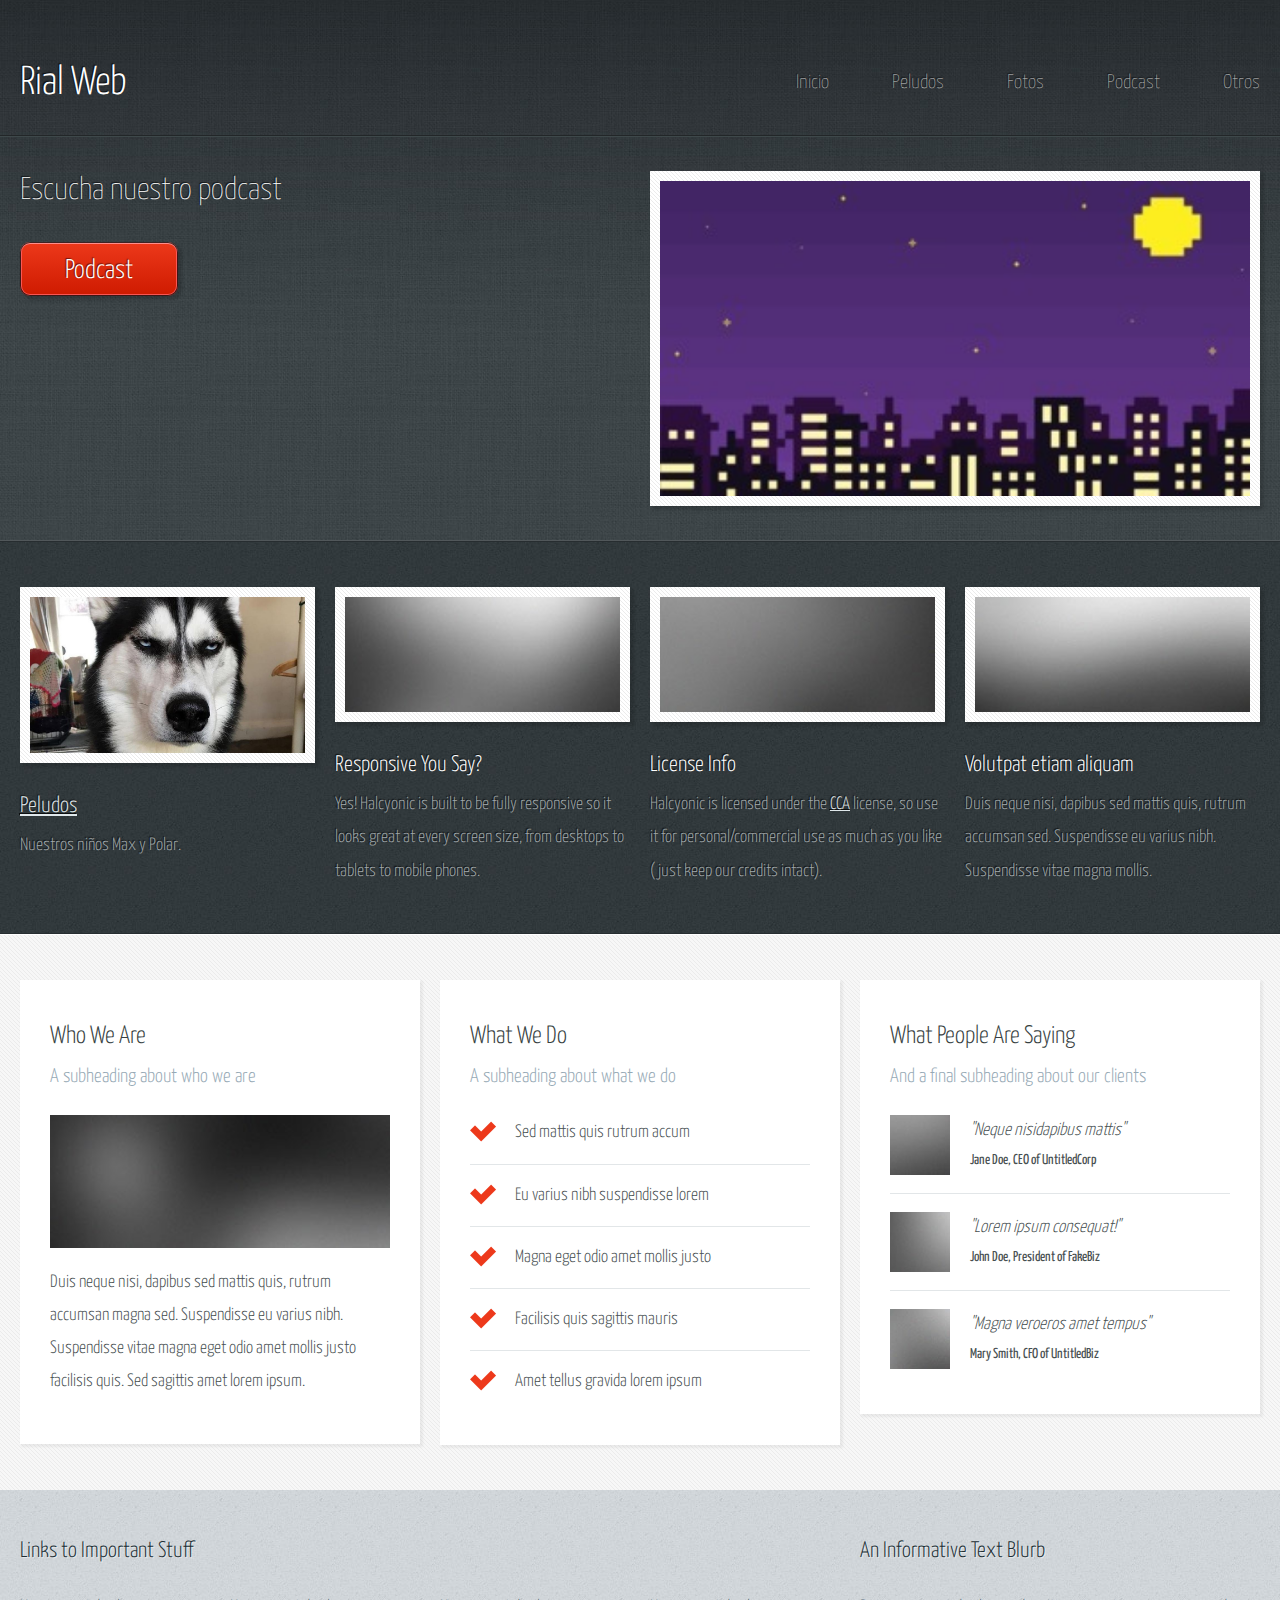
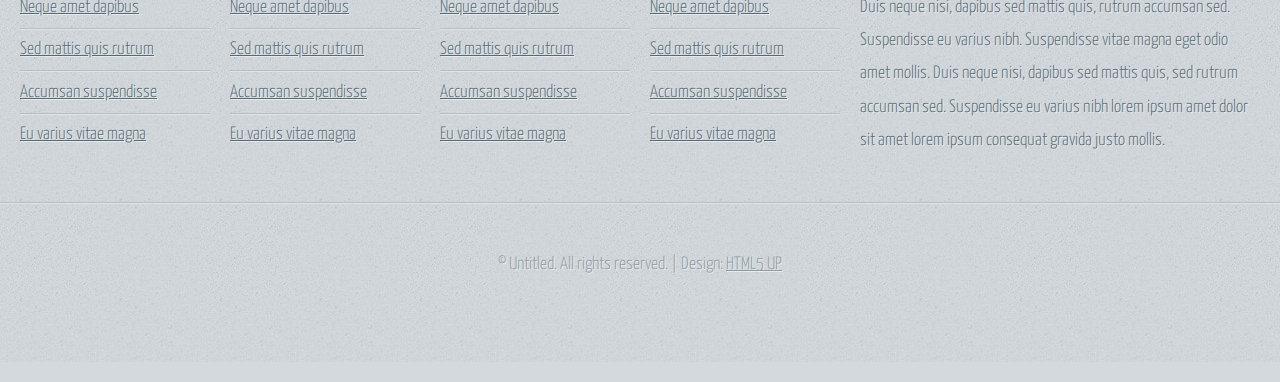
<file: index.html>
<!DOCTYPE HTML>
<html>
	<head>
		<title>Rial</title>
		<meta charset="utf-8" />
		<meta name="viewport" content="width=device-width, initial-scale=1, user-scalable=no" />
		<link rel="stylesheet" href="assets/css/main.css" />
	</head>
	<body>
		<div id="page-wrapper">

			<!-- Header -->
				<section id="header">
					<div class="container">
						<div class="row">
							<div class="col-12">

								<!-- Logo -->
									<h1><a href="index.html" id="logo">Rial Web</a></h1>

								<!-- Nav -->
									<nav id="nav">
										<a href="index.html">Inicio</a>
										<a href="blog.html">Peludos</a>
										<a href="galeria.html">Fotos</a>
										<a href="twocolumn2.html">Podcast</a>
										<a href="onecolumn.html">Otros</a>
									</nav>

							</div>
						</div>
					</div>
					<div id="banner">
						<div class="container">
							<div class="row">
								<div class="col-6 col-12-medium">

									<!-- Banner Copy -->
										<p>Escucha nuestro podcast</p>
										<a href="#" class="button-large">Podcast</a>

								</div>
								<div class="col-6 col-12-medium imp-medium">

									<!-- Banner Image -->
										<a href="#" class="bordered-feature-image"><img src="images/banner.jpg" alt="" /></a>

								</div>
							</div>
						</div>
					</div>
				</section>

			<!-- Features -->
				<section id="features">
					<div class="container">
						<div class="row">
							<div class="col-3 col-6-medium col-12-small">

								<!-- Feature #1 -->
									<section>
										<a href="blog.html" class="bordered-feature-image"><img src="images/pic01.jpeg" alt="" /></a>
										<h2><a href="blog.html">Peludos</a></h2>
										<p>
											Nuestros niños Max y Polar.
										</p>
									</section>

							</div>
							<div class="col-3 col-6-medium col-12-small">

								<!-- Feature #2 -->
									<section>
										<a href="#" class="bordered-feature-image"><img src="images/pic02.jpg" alt="" /></a>
										<h2>Responsive You Say?</h2>
										<p>
											Yes! Halcyonic is built to be fully responsive so it looks great
											at every screen size, from desktops to tablets to mobile phones.
										</p>
									</section>

							</div>
							<div class="col-3 col-6-medium col-12-small">

								<!-- Feature #3 -->
									<section>
										<a href="#" class="bordered-feature-image"><img src="images/pic03.jpg" alt="" /></a>
										<h2>License Info</h2>
										<p>
											Halcyonic is licensed under the <a href="http://html5up.net/license">CCA</a> license,
											so use it for personal/commercial use as much as you like (just keep
											our credits intact).
										</p>
									</section>

							</div>
							<div class="col-3 col-6-medium col-12-small">

								<!-- Feature #4 -->
									<section>
										<a href="#" class="bordered-feature-image"><img src="images/pic04.jpg" alt="" /></a>
										<h2>Volutpat etiam aliquam</h2>
										<p>
											Duis neque nisi, dapibus sed mattis quis, rutrum accumsan sed. Suspendisse
											eu varius nibh. Suspendisse vitae magna mollis.
										</p>
									</section>
								

							</div>
						
						</div>
					</div>
				</section>

			<!-- Content -->
				<section id="content">
					<div class="container">
						<div class="row aln-center">
							<div class="col-4 col-12-medium">

								<!-- Box #1 -->
									<section>
										<header>
											<h2>Who We Are</h2>
											<h3>A subheading about who we are</h3>
										</header>
										<a href="#" class="feature-image"><img src="images/pic05.jpg" alt="" /></a>
										<p>
											Duis neque nisi, dapibus sed mattis quis, rutrum accumsan magna sed.
											Suspendisse eu varius nibh. Suspendisse vitae magna eget odio amet mollis
											justo facilisis quis. Sed sagittis amet lorem ipsum.
										</p>
									</section>

							</div>
							<div class="col-4 col-6-medium col-12-small">

								<!-- Box #2 -->
									<section>
										<header>
											<h2>What We Do</h2>
											<h3>A subheading about what we do</h3>
										</header>
										<ul class="check-list">
											<li>Sed mattis quis rutrum accum</li>
											<li>Eu varius nibh suspendisse lorem</li>
											<li>Magna eget odio amet mollis justo</li>
											<li>Facilisis quis sagittis mauris</li>
											<li>Amet tellus gravida lorem ipsum</li>
										</ul>
									</section>

							</div>
							<div class="col-4 col-6-medium col-12-small">

								<!-- Box #3 -->
									<section>
										<header>
											<h2>What People Are Saying</h2>
											<h3>And a final subheading about our clients</h3>
										</header>
										<ul class="quote-list">
											<li>
												<img src="images/pic06.jpg" alt="" />
												<p>"Neque nisidapibus mattis"</p>
												<span>Jane Doe, CEO of UntitledCorp</span>
											</li>
											<li>
												<img src="images/pic07.jpg" alt="" />
												<p>"Lorem ipsum consequat!"</p>
												<span>John Doe, President of FakeBiz</span>
											</li>
											<li>
												<img src="images/pic08.jpg" alt="" />
												<p>"Magna veroeros amet tempus"</p>
												<span>Mary Smith, CFO of UntitledBiz</span>
											</li>
										</ul>
									</section>

							</div>
						</div>
					</div>
				</section>

			<!-- Footer -->
				<section id="footer">
					<div class="container">
						<div class="row">
							<div class="col-8 col-12-medium">

								<!-- Links -->
									<section>
										<h2>Links to Important Stuff</h2>
										<div>
											<div class="row">
												<div class="col-3 col-12-small">
													<ul class="link-list last-child">
														<li><a href="#">Neque amet dapibus</a></li>
														<li><a href="#">Sed mattis quis rutrum</a></li>
														<li><a href="#">Accumsan suspendisse</a></li>
														<li><a href="#">Eu varius vitae magna</a></li>
													</ul>
												</div>
												<div class="col-3 col-12-small">
													<ul class="link-list last-child">
														<li><a href="#">Neque amet dapibus</a></li>
														<li><a href="#">Sed mattis quis rutrum</a></li>
														<li><a href="#">Accumsan suspendisse</a></li>
														<li><a href="#">Eu varius vitae magna</a></li>
													</ul>
												</div>
												<div class="col-3 col-12-small">
													<ul class="link-list last-child">
														<li><a href="#">Neque amet dapibus</a></li>
														<li><a href="#">Sed mattis quis rutrum</a></li>
														<li><a href="#">Accumsan suspendisse</a></li>
														<li><a href="#">Eu varius vitae magna</a></li>
													</ul>
												</div>
												<div class="col-3 col-12-small">
													<ul class="link-list last-child">
														<li><a href="#">Neque amet dapibus</a></li>
														<li><a href="#">Sed mattis quis rutrum</a></li>
														<li><a href="#">Accumsan suspendisse</a></li>
														<li><a href="#">Eu varius vitae magna</a></li>
													</ul>
												</div>
											</div>
										</div>
									</section>

							</div>
							<div class="col-4 col-12-medium imp-medium">

								<!-- Blurb -->
									<section>
										<h2>An Informative Text Blurb</h2>
										<p>
											Duis neque nisi, dapibus sed mattis quis, rutrum accumsan sed. Suspendisse eu
											varius nibh. Suspendisse vitae magna eget odio amet mollis. Duis neque nisi,
											dapibus sed mattis quis, sed rutrum accumsan sed. Suspendisse eu varius nibh
											lorem ipsum amet dolor sit amet lorem ipsum consequat gravida justo mollis.
										</p>
									</section>

							</div>
						</div>
					</div>
				</section>

			<!-- Copyright -->
				<div id="copyright">
					&copy; Untitled. All rights reserved. | Design: <a href="http://html5up.net">HTML5 UP</a>
				</div>

		</div>

		<!-- Scripts -->
			<script src="assets/js/jquery.min.js"></script>
			<script src="assets/js/browser.min.js"></script>
			<script src="assets/js/breakpoints.min.js"></script>
			<script src="assets/js/util.js"></script>
			<script src="assets/js/main.js"></script>

	</body>
</html>
</file>
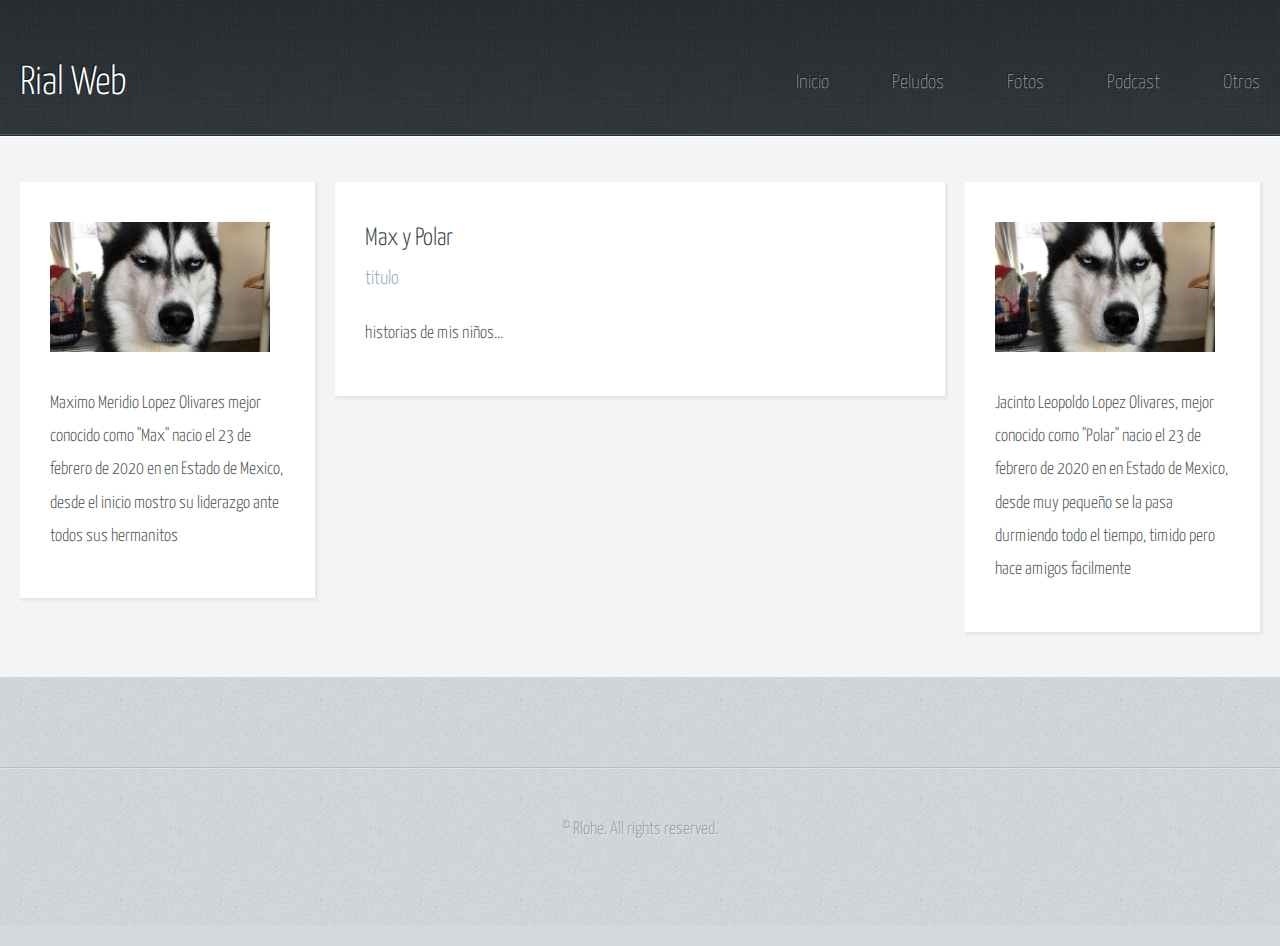
<file: blog.html>
<!DOCTYPE HTML>
<html>
	<head>
		<title>Blog - Rial Web</title>
		<meta charset="utf-8" />
		<meta name="viewport" content="width=device-width, initial-scale=1, user-scalable=no" />
		<link rel="stylesheet" href="assets/css/main.css" />
	</head>
	<body class="subpage">
		<div id="page-wrapper">

			<!-- Header -->
				<section id="header">
					<div class="container">
						<div class="row">
							<div class="col-12">

								<!-- Logo -->
								<h1><a href="index.html" id="logo">Rial Web</a></h1>

								<!-- Nav -->
								<nav id="nav">
									<a href="index.html">Inicio</a>
									<a href="blog.html">Peludos</a>
									<a href="twocolumn1.html">Fotos</a>
									<a href="twocolumn2.html">Podcast</a>
									<a href="onecolumn.html">Otros</a>
								</nav>

							</div>
						</div>
					</div>
				</section>

			<!-- Content -->
				<section id="content">
					<div class="container">
						<div class="row">
							<div class="col-3 col-12-medium">

								<!-- Left Sidebar -->
									<section>
										<header>
											
											<img src="images/pic01.jpeg" width="220" height="130" />
										</header>
										<p> 
											Maximo Meridio Lopez Olivares mejor conocido como "Max"
											nacio el 23 de febrero de 2020 en en Estado de Mexico, 
											desde el inicio mostro su liderazgo ante todos sus hermanitos
										</p>
								<!--		<ul class="link-list">
											<li><a href="#">Sed dolore viverra</a></li>
											<li><a href="#">Ligula non varius</a></li>
											<li><a href="#">Dis parturient montes</a></li>
											<li><a href="#">Nascetur ridiculus</a></li>
										</ul>  
									</section>
									<section>
										<header>
											<h2>Magna Phasellus</h2>
										</header>
										<ul class="link-list">
											<li><a href="#">Sed dolore viverra</a></li>
											<li><a href="#">Ligula non varius</a></li>
											<li><a href="#">Nec sociis natoque</a></li>
											<li><a href="#">Penatibus et magnis</a></li>
											<li><a href="#">Dis parturient montes</a></li>
											<li><a href="#">Nascetur ridiculus</a></li>
										</ul>
									</section>   -->
							</div>
							<div class="col-6 col-12-medium imp-medium">

								<!-- Main Content -->
									<section>
										<header>
											<h2>Max y Polar</h2>
											<h3>titulo</h3>
										</header>
										<p>
											historias de mis niños...
										</p>
										
									</section>

							</div>
							<div class="col-3 col-12-medium">

								<!-- Right Sidebar -->
									<section>
										<header>
											
											<img src="images/pic01.jpeg" width="220" height="130" />
										</header>
										<p>
											Jacinto Leopoldo Lopez Olivares, mejor conocido como "Polar"
											nacio el 23 de febrero de 2020 en en Estado de Mexico, 
											desde muy pequeño se la pasa durmiendo todo el tiempo, 
											timido pero hace amigos facilmente
										</p>
							</div>
						</div>
					</div>
				</section>

			<!-- Footer -->
				<section id="footer">
					<div class="container">
						<div class="row">
							<div class="col-8 col-12-medium">

								
							<div class="col-4 col-12-medium imp-medium">

								<!-- Blurb 
									<section>
										<h2>An Informative Text Blurb</h2>
										<p>
											Duis neque nisi, dapibus sed mattis quis, rutrum accumsan sed. Suspendisse eu
											varius nibh. Suspendisse vitae magna eget odio amet mollis. Duis neque nisi,
											dapibus sed mattis quis, sed rutrum accumsan sed. Suspendisse eu varius nibh
											lorem ipsum amet dolor sit amet lorem ipsum consequat gravida justo mollis.
										</p>
									</section>
								-->

							</div>
						</div>
					</div>
				</section>

			<!-- Copyright -->
				<div id="copyright">
					&copy; Rlohe. All rights reserved.
				</div>

		</div>

		<!-- Scripts -->
			<script src="assets/js/jquery.min.js"></script>
			<script src="assets/js/browser.min.js"></script>
			<script src="assets/js/breakpoints.min.js"></script>
			<script src="assets/js/util.js"></script>
			<script src="assets/js/main.js"></script>

	</body>
</html>
</file>
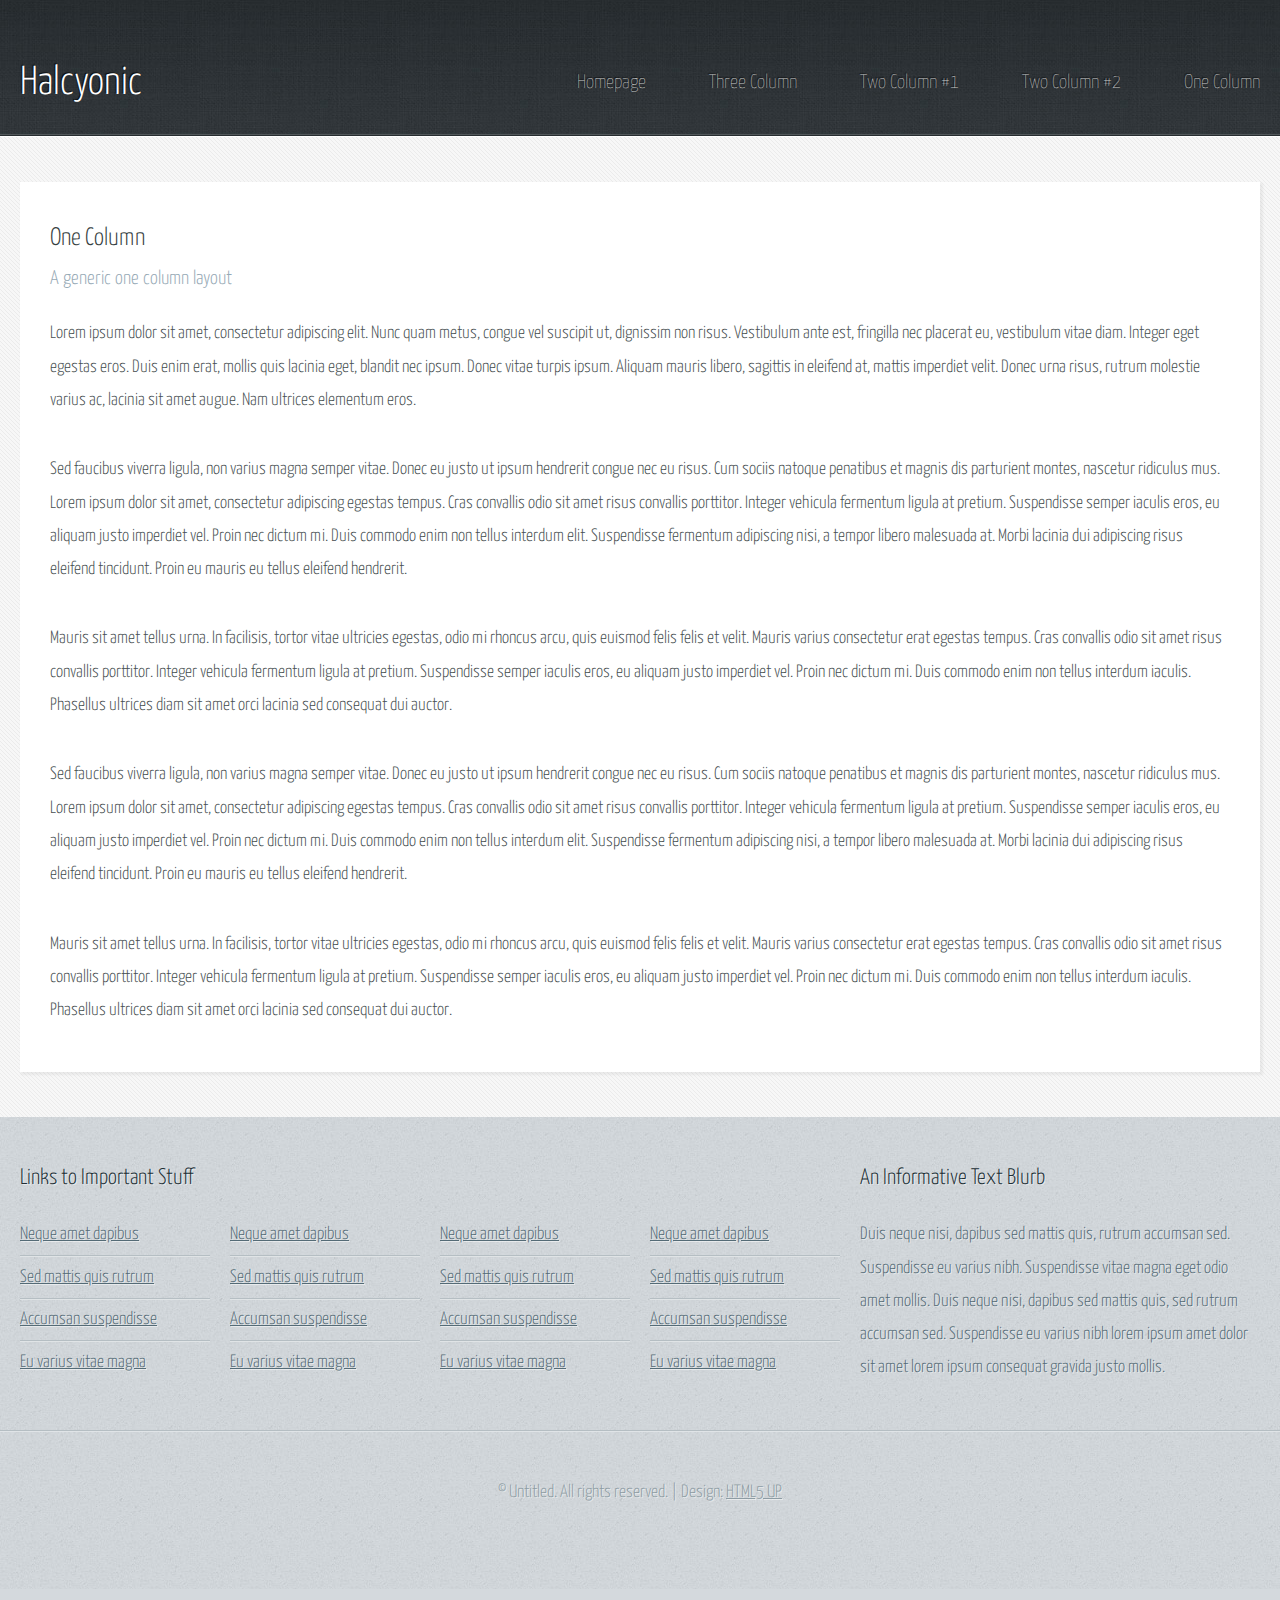
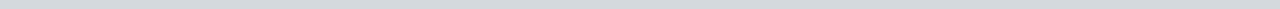
<file: onecolumn.html>
<!DOCTYPE HTML>
<!--
	Halcyonic by HTML5 UP
	html5up.net | @ajlkn
	Free for personal and commercial use under the CCA 3.0 license (html5up.net/license)
-->
<html>
	<head>
		<title>One Column - Halcyonic by HTML5 UP</title>
		<meta charset="utf-8" />
		<meta name="viewport" content="width=device-width, initial-scale=1, user-scalable=no" />
		<link rel="stylesheet" href="assets/css/main.css" />
	</head>
	<body class="subpage">
		<div id="page-wrapper">

			<!-- Header -->
				<section id="header">
					<div class="container">
						<div class="row">
							<div class="col-12">

								<!-- Logo -->
									<h1><a href="index.html" id="logo">Halcyonic</a></h1>

								<!-- Nav -->
									<nav id="nav">
										<a href="index.html">Homepage</a>
										<a href="threecolumn.html">Three Column</a>
										<a href="twocolumn1.html">Two Column #1</a>
										<a href="twocolumn2.html">Two Column #2</a>
										<a href="onecolumn.html">One Column</a>
									</nav>

							</div>
						</div>
					</div>
				</section>

			<!-- Content -->
				<section id="content">
					<div class="container">
						<div class="row">
							<div class="col-12">

								<!-- Main Content -->
									<section>
										<header>
											<h2>One Column</h2>
											<h3>A generic one column layout</h3>
										</header>
										<p>
											Lorem ipsum dolor sit amet, consectetur adipiscing elit. Nunc quam metus, congue
											vel suscipit ut, dignissim non risus. Vestibulum ante est, fringilla nec placerat
											eu, vestibulum vitae diam. Integer eget egestas eros. Duis enim erat, mollis quis
											lacinia eget, blandit nec ipsum. Donec vitae turpis ipsum. Aliquam mauris libero,
											sagittis in eleifend at, mattis imperdiet velit. Donec urna risus, rutrum molestie
											varius ac, lacinia sit amet augue. Nam ultrices elementum eros.
										</p>
										<p>
											Sed faucibus viverra ligula, non varius magna semper vitae. Donec eu justo ut ipsum
											hendrerit congue nec eu risus. Cum sociis natoque penatibus et magnis dis parturient
											montes, nascetur ridiculus mus. Lorem ipsum dolor sit amet, consectetur adipiscing
											egestas tempus. Cras convallis odio sit amet risus convallis porttitor. Integer
											vehicula fermentum ligula at pretium. Suspendisse semper iaculis eros, eu aliquam
											justo imperdiet vel. Proin nec dictum mi. Duis commodo enim non tellus interdum
											elit. Suspendisse fermentum adipiscing nisi, a tempor libero malesuada at. Morbi
											lacinia dui adipiscing risus eleifend tincidunt. Proin eu mauris eu tellus eleifend
											hendrerit.
										</p>
										<p>
											Mauris sit amet tellus urna. In facilisis, tortor vitae ultricies egestas, odio
											mi rhoncus arcu, quis euismod felis felis et velit. Mauris varius consectetur erat
											egestas tempus. Cras convallis odio sit amet risus convallis porttitor. Integer
											vehicula fermentum ligula at pretium. Suspendisse semper iaculis eros, eu aliquam
											justo imperdiet vel. Proin nec dictum mi. Duis commodo enim non tellus interdum
											iaculis. Phasellus ultrices diam sit amet orci lacinia sed consequat dui auctor.
										</p>
										<p>
											Sed faucibus viverra ligula, non varius magna semper vitae. Donec eu justo ut ipsum
											hendrerit congue nec eu risus. Cum sociis natoque penatibus et magnis dis parturient
											montes, nascetur ridiculus mus. Lorem ipsum dolor sit amet, consectetur adipiscing
											egestas tempus. Cras convallis odio sit amet risus convallis porttitor. Integer
											vehicula fermentum ligula at pretium. Suspendisse semper iaculis eros, eu aliquam
											justo imperdiet vel. Proin nec dictum mi. Duis commodo enim non tellus interdum
											elit. Suspendisse fermentum adipiscing nisi, a tempor libero malesuada at. Morbi
											lacinia dui adipiscing risus eleifend tincidunt. Proin eu mauris eu tellus eleifend
											hendrerit.
										</p>
										<p>
											Mauris sit amet tellus urna. In facilisis, tortor vitae ultricies egestas, odio
											mi rhoncus arcu, quis euismod felis felis et velit. Mauris varius consectetur erat
											egestas tempus. Cras convallis odio sit amet risus convallis porttitor. Integer
											vehicula fermentum ligula at pretium. Suspendisse semper iaculis eros, eu aliquam
											justo imperdiet vel. Proin nec dictum mi. Duis commodo enim non tellus interdum
											iaculis. Phasellus ultrices diam sit amet orci lacinia sed consequat dui auctor.
										</p>
									</section>

							</div>
						</div>
					</div>
				</section>

			<!-- Footer -->
				<section id="footer">
					<div class="container">
						<div class="row">
							<div class="col-8 col-12-medium">

								<!-- Links -->
									<section>
										<h2>Links to Important Stuff</h2>
										<div>
											<div class="row">
												<div class="col-3 col-12-small">
													<ul class="link-list last-child">
														<li><a href="#">Neque amet dapibus</a></li>
														<li><a href="#">Sed mattis quis rutrum</a></li>
														<li><a href="#">Accumsan suspendisse</a></li>
														<li><a href="#">Eu varius vitae magna</a></li>
													</ul>
												</div>
												<div class="col-3 col-12-small">
													<ul class="link-list last-child">
														<li><a href="#">Neque amet dapibus</a></li>
														<li><a href="#">Sed mattis quis rutrum</a></li>
														<li><a href="#">Accumsan suspendisse</a></li>
														<li><a href="#">Eu varius vitae magna</a></li>
													</ul>
												</div>
												<div class="col-3 col-12-small">
													<ul class="link-list last-child">
														<li><a href="#">Neque amet dapibus</a></li>
														<li><a href="#">Sed mattis quis rutrum</a></li>
														<li><a href="#">Accumsan suspendisse</a></li>
														<li><a href="#">Eu varius vitae magna</a></li>
													</ul>
												</div>
												<div class="col-3 col-12-small">
													<ul class="link-list last-child">
														<li><a href="#">Neque amet dapibus</a></li>
														<li><a href="#">Sed mattis quis rutrum</a></li>
														<li><a href="#">Accumsan suspendisse</a></li>
														<li><a href="#">Eu varius vitae magna</a></li>
													</ul>
												</div>
											</div>
										</div>
									</section>

							</div>
							<div class="col-4 col-12-medium imp-medium">

								<!-- Blurb -->
									<section>
										<h2>An Informative Text Blurb</h2>
										<p>
											Duis neque nisi, dapibus sed mattis quis, rutrum accumsan sed. Suspendisse eu
											varius nibh. Suspendisse vitae magna eget odio amet mollis. Duis neque nisi,
											dapibus sed mattis quis, sed rutrum accumsan sed. Suspendisse eu varius nibh
											lorem ipsum amet dolor sit amet lorem ipsum consequat gravida justo mollis.
										</p>
									</section>

							</div>
						</div>
					</div>
				</section>

			<!-- Copyright -->
				<div id="copyright">
					&copy; Untitled. All rights reserved. | Design: <a href="http://html5up.net">HTML5 UP</a>
				</div>

		</div>

		<!-- Scripts -->
			<script src="assets/js/jquery.min.js"></script>
			<script src="assets/js/browser.min.js"></script>
			<script src="assets/js/breakpoints.min.js"></script>
			<script src="assets/js/util.js"></script>
			<script src="assets/js/main.js"></script>

	</body>
</html>
</file>
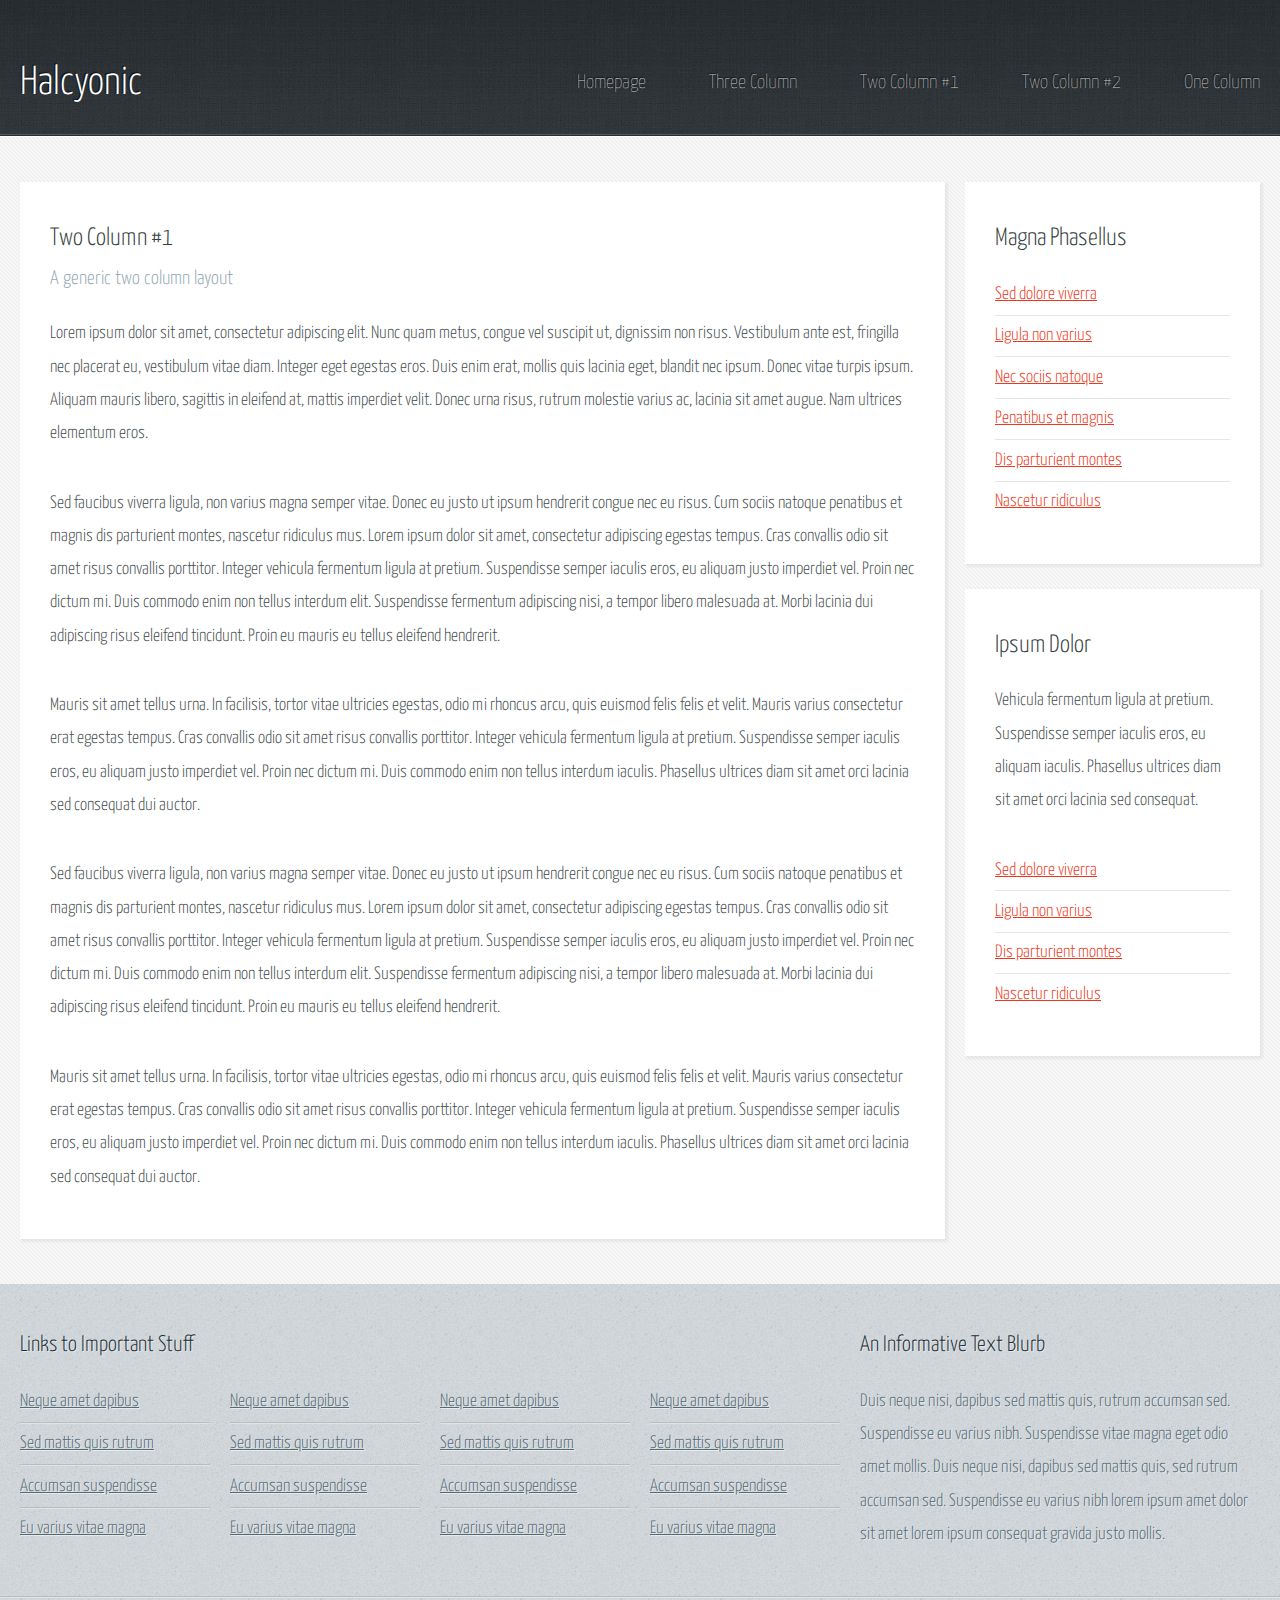
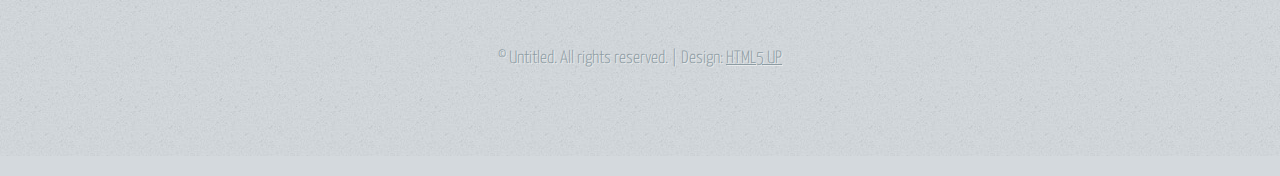
<file: twocolumn1.html>
<!DOCTYPE HTML>
<!--
	Halcyonic by HTML5 UP
	html5up.net | @ajlkn
	Free for personal and commercial use under the CCA 3.0 license (html5up.net/license)
-->
<html>
	<head>
		<title>Two Column 1 - Halcyonic by HTML5 UP</title>
		<meta charset="utf-8" />
		<meta name="viewport" content="width=device-width, initial-scale=1, user-scalable=no" />
		<link rel="stylesheet" href="assets/css/main.css" />
	</head>
	<body class="subpage">
		<div id="page-wrapper">

			<!-- Header -->
				<section id="header">
					<div class="container">
						<div class="row">
							<div class="col-12">

								<!-- Logo -->
									<h1><a href="index.html" id="logo">Halcyonic</a></h1>

								<!-- Nav -->
									<nav id="nav">
										<a href="index.html">Homepage</a>
										<a href="threecolumn.html">Three Column</a>
										<a href="twocolumn1.html">Two Column #1</a>
										<a href="twocolumn2.html">Two Column #2</a>
										<a href="onecolumn.html">One Column</a>
									</nav>

							</div>
						</div>
					</div>
				</section>

			<!-- Content -->
				<section id="content">
					<div class="container">
						<div class="row">
							<div class="col-9 col-12-medium">

								<!-- Main Content -->
									<section>
										<header>
											<h2>Two Column #1</h2>
											<h3>A generic two column layout</h3>
										</header>
										<p>
											Lorem ipsum dolor sit amet, consectetur adipiscing elit. Nunc quam metus, congue
											vel suscipit ut, dignissim non risus. Vestibulum ante est, fringilla nec placerat
											eu, vestibulum vitae diam. Integer eget egestas eros. Duis enim erat, mollis quis
											lacinia eget, blandit nec ipsum. Donec vitae turpis ipsum. Aliquam mauris libero,
											sagittis in eleifend at, mattis imperdiet velit. Donec urna risus, rutrum molestie
											varius ac, lacinia sit amet augue. Nam ultrices elementum eros.
										</p>
										<p>
											Sed faucibus viverra ligula, non varius magna semper vitae. Donec eu justo ut ipsum
											hendrerit congue nec eu risus. Cum sociis natoque penatibus et magnis dis parturient
											montes, nascetur ridiculus mus. Lorem ipsum dolor sit amet, consectetur adipiscing
											egestas tempus. Cras convallis odio sit amet risus convallis porttitor. Integer
											vehicula fermentum ligula at pretium. Suspendisse semper iaculis eros, eu aliquam
											justo imperdiet vel. Proin nec dictum mi. Duis commodo enim non tellus interdum
											elit. Suspendisse fermentum adipiscing nisi, a tempor libero malesuada at. Morbi
											lacinia dui adipiscing risus eleifend tincidunt. Proin eu mauris eu tellus eleifend
											hendrerit.
										</p>
										<p>
											Mauris sit amet tellus urna. In facilisis, tortor vitae ultricies egestas, odio
											mi rhoncus arcu, quis euismod felis felis et velit. Mauris varius consectetur erat
											egestas tempus. Cras convallis odio sit amet risus convallis porttitor. Integer
											vehicula fermentum ligula at pretium. Suspendisse semper iaculis eros, eu aliquam
											justo imperdiet vel. Proin nec dictum mi. Duis commodo enim non tellus interdum
											iaculis. Phasellus ultrices diam sit amet orci lacinia sed consequat dui auctor.
										</p>
										<p>
											Sed faucibus viverra ligula, non varius magna semper vitae. Donec eu justo ut ipsum
											hendrerit congue nec eu risus. Cum sociis natoque penatibus et magnis dis parturient
											montes, nascetur ridiculus mus. Lorem ipsum dolor sit amet, consectetur adipiscing
											egestas tempus. Cras convallis odio sit amet risus convallis porttitor. Integer
											vehicula fermentum ligula at pretium. Suspendisse semper iaculis eros, eu aliquam
											justo imperdiet vel. Proin nec dictum mi. Duis commodo enim non tellus interdum
											elit. Suspendisse fermentum adipiscing nisi, a tempor libero malesuada at. Morbi
											lacinia dui adipiscing risus eleifend tincidunt. Proin eu mauris eu tellus eleifend
											hendrerit.
										</p>
										<p>
											Mauris sit amet tellus urna. In facilisis, tortor vitae ultricies egestas, odio
											mi rhoncus arcu, quis euismod felis felis et velit. Mauris varius consectetur erat
											egestas tempus. Cras convallis odio sit amet risus convallis porttitor. Integer
											vehicula fermentum ligula at pretium. Suspendisse semper iaculis eros, eu aliquam
											justo imperdiet vel. Proin nec dictum mi. Duis commodo enim non tellus interdum
											iaculis. Phasellus ultrices diam sit amet orci lacinia sed consequat dui auctor.
										</p>
									</section>

							</div>
							<div class="col-3 col-12-medium">

								<!-- Sidebar -->
									<section>
										<header>
											<h2>Magna Phasellus</h2>
										</header>
										<ul class="link-list">
											<li><a href="#">Sed dolore viverra</a></li>
											<li><a href="#">Ligula non varius</a></li>
											<li><a href="#">Nec sociis natoque</a></li>
											<li><a href="#">Penatibus et magnis</a></li>
											<li><a href="#">Dis parturient montes</a></li>
											<li><a href="#">Nascetur ridiculus</a></li>
										</ul>
									</section>
									<section>
										<header>
											<h2>Ipsum Dolor</h2>
										</header>
										<p>
											Vehicula fermentum ligula at pretium. Suspendisse semper iaculis eros, eu aliquam
											iaculis. Phasellus ultrices diam sit amet orci lacinia sed consequat.
										</p>
										<ul class="link-list">
											<li><a href="#">Sed dolore viverra</a></li>
											<li><a href="#">Ligula non varius</a></li>
											<li><a href="#">Dis parturient montes</a></li>
											<li><a href="#">Nascetur ridiculus</a></li>
										</ul>
									</section>

							</div>
						</div>
					</div>
				</section>

			<!-- Footer -->
				<section id="footer">
					<div class="container">
						<div class="row">
							<div class="col-8 col-12-medium">

								<!-- Links -->
									<section>
										<h2>Links to Important Stuff</h2>
										<div>
											<div class="row">
												<div class="col-3 col-12-small">
													<ul class="link-list last-child">
														<li><a href="#">Neque amet dapibus</a></li>
														<li><a href="#">Sed mattis quis rutrum</a></li>
														<li><a href="#">Accumsan suspendisse</a></li>
														<li><a href="#">Eu varius vitae magna</a></li>
													</ul>
												</div>
												<div class="col-3 col-12-small">
													<ul class="link-list last-child">
														<li><a href="#">Neque amet dapibus</a></li>
														<li><a href="#">Sed mattis quis rutrum</a></li>
														<li><a href="#">Accumsan suspendisse</a></li>
														<li><a href="#">Eu varius vitae magna</a></li>
													</ul>
												</div>
												<div class="col-3 col-12-small">
													<ul class="link-list last-child">
														<li><a href="#">Neque amet dapibus</a></li>
														<li><a href="#">Sed mattis quis rutrum</a></li>
														<li><a href="#">Accumsan suspendisse</a></li>
														<li><a href="#">Eu varius vitae magna</a></li>
													</ul>
												</div>
												<div class="col-3 col-12-small">
													<ul class="link-list last-child">
														<li><a href="#">Neque amet dapibus</a></li>
														<li><a href="#">Sed mattis quis rutrum</a></li>
														<li><a href="#">Accumsan suspendisse</a></li>
														<li><a href="#">Eu varius vitae magna</a></li>
													</ul>
												</div>
											</div>
										</div>
									</section>

							</div>
							<div class="col-4 col-12-medium imp-medium">

								<!-- Blurb -->
									<section>
										<h2>An Informative Text Blurb</h2>
										<p>
											Duis neque nisi, dapibus sed mattis quis, rutrum accumsan sed. Suspendisse eu
											varius nibh. Suspendisse vitae magna eget odio amet mollis. Duis neque nisi,
											dapibus sed mattis quis, sed rutrum accumsan sed. Suspendisse eu varius nibh
											lorem ipsum amet dolor sit amet lorem ipsum consequat gravida justo mollis.
										</p>
									</section>

							</div>
						</div>
					</div>
				</section>

			<!-- Copyright -->
				<div id="copyright">
					&copy; Untitled. All rights reserved. | Design: <a href="http://html5up.net">HTML5 UP</a>
				</div>

		</div>

		<!-- Scripts -->
			<script src="assets/js/jquery.min.js"></script>
			<script src="assets/js/browser.min.js"></script>
			<script src="assets/js/breakpoints.min.js"></script>
			<script src="assets/js/util.js"></script>
			<script src="assets/js/main.js"></script>

	</body>
</html>
</file>
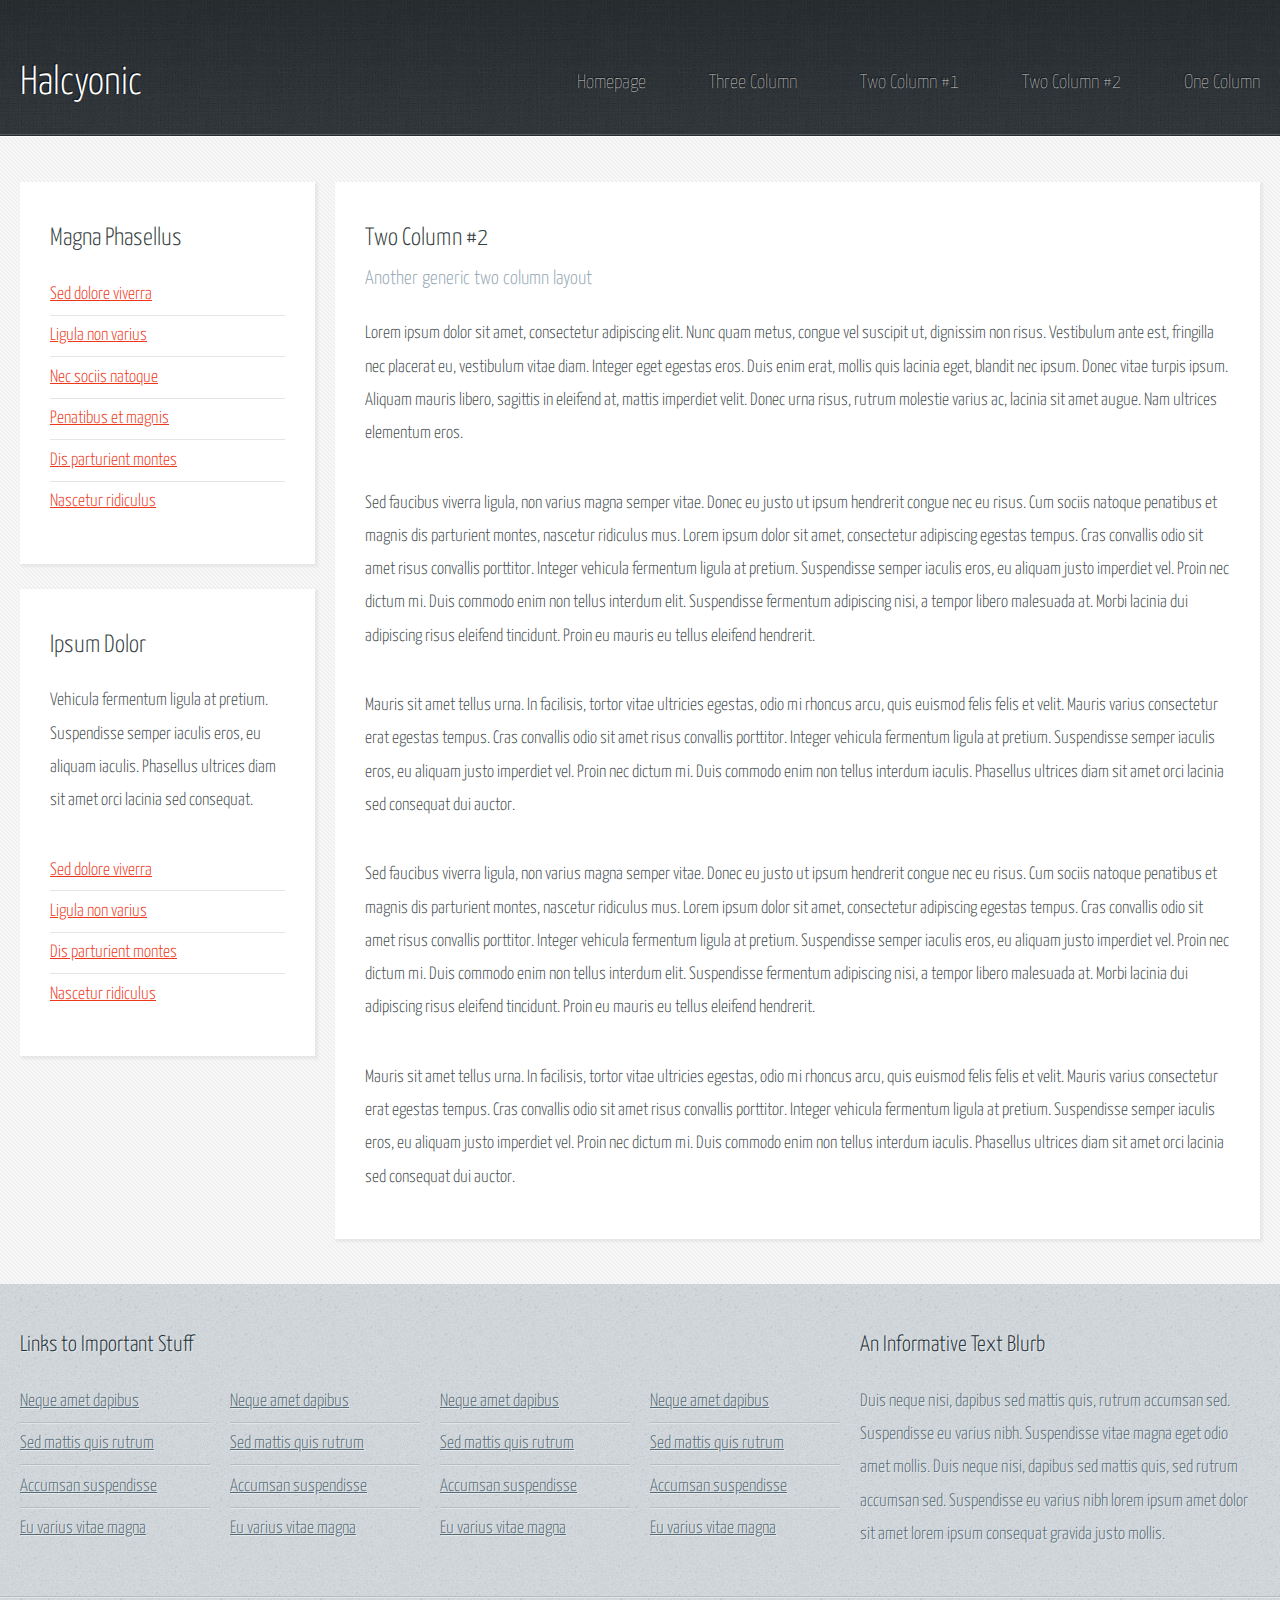
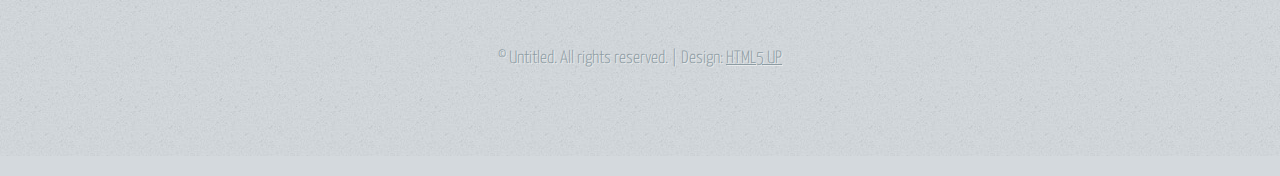
<file: twocolumn2.html>
<!DOCTYPE HTML>
<!--
	Halcyonic by HTML5 UP
	html5up.net | @ajlkn
	Free for personal and commercial use under the CCA 3.0 license (html5up.net/license)
-->
<html>
	<head>
		<title>Two Column 2 - Halcyonic by HTML5 UP</title>
		<meta charset="utf-8" />
		<meta name="viewport" content="width=device-width, initial-scale=1, user-scalable=no" />
		<link rel="stylesheet" href="assets/css/main.css" />
	</head>
	<body class="subpage">
		<div id="page-wrapper">

			<!-- Header -->
				<section id="header">
					<div class="container">
						<div class="row">
							<div class="col-12">

								<!-- Logo -->
									<h1><a href="index.html" id="logo">Halcyonic</a></h1>

								<!-- Nav -->
									<nav id="nav">
										<a href="index.html">Homepage</a>
										<a href="threecolumn.html">Three Column</a>
										<a href="twocolumn1.html">Two Column #1</a>
										<a href="twocolumn2.html">Two Column #2</a>
										<a href="onecolumn.html">One Column</a>
									</nav>

							</div>
						</div>
					</div>
				</section>

			<!-- Content -->
				<section id="content">
					<div class="container">
						<div class="row">
							<div class="col-3 col-12-medium">

								<!-- Sidebar -->
									<section>
										<header>
											<h2>Magna Phasellus</h2>
										</header>
										<ul class="link-list">
											<li><a href="#">Sed dolore viverra</a></li>
											<li><a href="#">Ligula non varius</a></li>
											<li><a href="#">Nec sociis natoque</a></li>
											<li><a href="#">Penatibus et magnis</a></li>
											<li><a href="#">Dis parturient montes</a></li>
											<li><a href="#">Nascetur ridiculus</a></li>
										</ul>
									</section>
									<section>
										<header>
											<h2>Ipsum Dolor</h2>
										</header>
										<p>
											Vehicula fermentum ligula at pretium. Suspendisse semper iaculis eros, eu aliquam
											iaculis. Phasellus ultrices diam sit amet orci lacinia sed consequat.
										</p>
										<ul class="link-list">
											<li><a href="#">Sed dolore viverra</a></li>
											<li><a href="#">Ligula non varius</a></li>
											<li><a href="#">Dis parturient montes</a></li>
											<li><a href="#">Nascetur ridiculus</a></li>
										</ul>
									</section>

							</div>
							<div class="col-9 col-12-medium imp-medium">

								<!-- Main Content -->
									<section>
										<header>
											<h2>Two Column #2</h2>
											<h3>Another generic two column layout</h3>
										</header>
										<p>
											Lorem ipsum dolor sit amet, consectetur adipiscing elit. Nunc quam metus, congue
											vel suscipit ut, dignissim non risus. Vestibulum ante est, fringilla nec placerat
											eu, vestibulum vitae diam. Integer eget egestas eros. Duis enim erat, mollis quis
											lacinia eget, blandit nec ipsum. Donec vitae turpis ipsum. Aliquam mauris libero,
											sagittis in eleifend at, mattis imperdiet velit. Donec urna risus, rutrum molestie
											varius ac, lacinia sit amet augue. Nam ultrices elementum eros.
										</p>
										<p>
											Sed faucibus viverra ligula, non varius magna semper vitae. Donec eu justo ut ipsum
											hendrerit congue nec eu risus. Cum sociis natoque penatibus et magnis dis parturient
											montes, nascetur ridiculus mus. Lorem ipsum dolor sit amet, consectetur adipiscing
											egestas tempus. Cras convallis odio sit amet risus convallis porttitor. Integer
											vehicula fermentum ligula at pretium. Suspendisse semper iaculis eros, eu aliquam
											justo imperdiet vel. Proin nec dictum mi. Duis commodo enim non tellus interdum
											elit. Suspendisse fermentum adipiscing nisi, a tempor libero malesuada at. Morbi
											lacinia dui adipiscing risus eleifend tincidunt. Proin eu mauris eu tellus eleifend
											hendrerit.
										</p>
										<p>
											Mauris sit amet tellus urna. In facilisis, tortor vitae ultricies egestas, odio
											mi rhoncus arcu, quis euismod felis felis et velit. Mauris varius consectetur erat
											egestas tempus. Cras convallis odio sit amet risus convallis porttitor. Integer
											vehicula fermentum ligula at pretium. Suspendisse semper iaculis eros, eu aliquam
											justo imperdiet vel. Proin nec dictum mi. Duis commodo enim non tellus interdum
											iaculis. Phasellus ultrices diam sit amet orci lacinia sed consequat dui auctor.
										</p>
										<p>
											Sed faucibus viverra ligula, non varius magna semper vitae. Donec eu justo ut ipsum
											hendrerit congue nec eu risus. Cum sociis natoque penatibus et magnis dis parturient
											montes, nascetur ridiculus mus. Lorem ipsum dolor sit amet, consectetur adipiscing
											egestas tempus. Cras convallis odio sit amet risus convallis porttitor. Integer
											vehicula fermentum ligula at pretium. Suspendisse semper iaculis eros, eu aliquam
											justo imperdiet vel. Proin nec dictum mi. Duis commodo enim non tellus interdum
											elit. Suspendisse fermentum adipiscing nisi, a tempor libero malesuada at. Morbi
											lacinia dui adipiscing risus eleifend tincidunt. Proin eu mauris eu tellus eleifend
											hendrerit.
										</p>
										<p>
											Mauris sit amet tellus urna. In facilisis, tortor vitae ultricies egestas, odio
											mi rhoncus arcu, quis euismod felis felis et velit. Mauris varius consectetur erat
											egestas tempus. Cras convallis odio sit amet risus convallis porttitor. Integer
											vehicula fermentum ligula at pretium. Suspendisse semper iaculis eros, eu aliquam
											justo imperdiet vel. Proin nec dictum mi. Duis commodo enim non tellus interdum
											iaculis. Phasellus ultrices diam sit amet orci lacinia sed consequat dui auctor.
										</p>
									</section>

							</div>
						</div>
					</div>
				</section>

			<!-- Footer -->
				<section id="footer">
					<div class="container">
						<div class="row">
							<div class="col-8 col-12-medium">

								<!-- Links -->
									<section>
										<h2>Links to Important Stuff</h2>
										<div>
											<div class="row">
												<div class="col-3 col-12-small">
													<ul class="link-list last-child">
														<li><a href="#">Neque amet dapibus</a></li>
														<li><a href="#">Sed mattis quis rutrum</a></li>
														<li><a href="#">Accumsan suspendisse</a></li>
														<li><a href="#">Eu varius vitae magna</a></li>
													</ul>
												</div>
												<div class="col-3 col-12-small">
													<ul class="link-list last-child">
														<li><a href="#">Neque amet dapibus</a></li>
														<li><a href="#">Sed mattis quis rutrum</a></li>
														<li><a href="#">Accumsan suspendisse</a></li>
														<li><a href="#">Eu varius vitae magna</a></li>
													</ul>
												</div>
												<div class="col-3 col-12-small">
													<ul class="link-list last-child">
														<li><a href="#">Neque amet dapibus</a></li>
														<li><a href="#">Sed mattis quis rutrum</a></li>
														<li><a href="#">Accumsan suspendisse</a></li>
														<li><a href="#">Eu varius vitae magna</a></li>
													</ul>
												</div>
												<div class="col-3 col-12-small">
													<ul class="link-list last-child">
														<li><a href="#">Neque amet dapibus</a></li>
														<li><a href="#">Sed mattis quis rutrum</a></li>
														<li><a href="#">Accumsan suspendisse</a></li>
														<li><a href="#">Eu varius vitae magna</a></li>
													</ul>
												</div>
											</div>
										</div>
									</section>

							</div>
							<div class="col-4 col-12-medium imp-medium">

								<!-- Blurb -->
									<section>
										<h2>An Informative Text Blurb</h2>
										<p>
											Duis neque nisi, dapibus sed mattis quis, rutrum accumsan sed. Suspendisse eu
											varius nibh. Suspendisse vitae magna eget odio amet mollis. Duis neque nisi,
											dapibus sed mattis quis, sed rutrum accumsan sed. Suspendisse eu varius nibh
											lorem ipsum amet dolor sit amet lorem ipsum consequat gravida justo mollis.
										</p>
									</section>

							</div>
						</div>
					</div>
				</section>

			<!-- Copyright -->
				<div id="copyright">
					&copy; Untitled. All rights reserved. | Design: <a href="http://html5up.net">HTML5 UP</a>
				</div>

		</div>

		<!-- Scripts -->
			<script src="assets/js/jquery.min.js"></script>
			<script src="assets/js/browser.min.js"></script>
			<script src="assets/js/breakpoints.min.js"></script>
			<script src="assets/js/util.js"></script>
			<script src="assets/js/main.js"></script>

	</body>
</html>
</file>
<file: assets/css/main.css>
@import url("https://fonts.googleapis.com/css?family=Yanone+Kaffeesatz:400,300,200");

/*
	Halcyonic by HTML5 UP
	html5up.net | @ajlkn
	Free for personal and commercial use under the CCA 3.0 license (html5up.net/license)
*/

html, body, div, span, applet, object,
iframe, h1, h2, h3, h4, h5, h6, p, blockquote,
pre, a, abbr, acronym, address, big, cite,
code, del, dfn, em, img, ins, kbd, q, s, samp,
small, strike, strong, sub, sup, tt, var, b,
u, i, center, dl, dt, dd, ol, ul, li, fieldset,
form, label, legend, table, caption, tbody,
tfoot, thead, tr, th, td, article, aside,
canvas, details, embed, figure, figcaption,
footer, header, hgroup, menu, nav, output, ruby,
section, summary, time, mark, audio, video {
	margin: 0;
	padding: 0;
	border: 0;
	font-size: 100%;
	font: inherit;
	vertical-align: baseline;}

article, aside, details, figcaption, figure,
footer, header, hgroup, menu, nav, section {
	display: block;}

body {
	line-height: 1;
}

ol, ul {
	list-style: none;
}

blockquote, q {
	quotes: none;
}

	blockquote:before, blockquote:after, q:before, q:after {
		content: '';
		content: none;
	}

table {
	border-collapse: collapse;
	border-spacing: 0;
}

body {
	-webkit-text-size-adjust: none;
}

mark {
	background-color: transparent;
	color: inherit;
}

input::-moz-focus-inner {
	border: 0;
	padding: 0;
}

input, select, textarea {
	-moz-appearance: none;
	-webkit-appearance: none;
	-ms-appearance: none;
	appearance: none;
}

/* Basic */

	html {
		box-sizing: border-box;
	}

	*, *:before, *:after {
		box-sizing: inherit;
	}

	body {
		background: #D4D9DD url("images/bg03.jpg");
		color: #474f51;
		font-size: 13.5pt;
		font-family: 'Yanone Kaffeesatz';
		line-height: 1.85em;
		font-weight: 300;
	}

	input, textarea, select {
		color: #474f51;
		font-size: 13.5pt;
		font-family: 'Yanone Kaffeesatz';
		line-height: 1.85em;
		font-weight: 300;
	}

	ul, ol, p, dl {
		margin: 0 0 2em 0;
	}

	a {
		text-decoration: underline;
	}

		a:hover {
			text-decoration: none;
		}

	section > :last-child,
	section:last-child,
	.last-child {
		margin-bottom: 0 !important;
	}

/* Container */

	.container {
		margin: 0 auto;
		max-width: 100%;
		width: 1200px;
	}

		@media screen and (max-width: 1680px) {

			.container {
				width: 1200px;
			}

		}

		@media screen and (max-width: 1280px) {

			.container {
				width: calc(100% - 40px);
			}

		}

		@media screen and (max-width: 980px) {

			.container {
				width: calc(100% - 50px);
			}

		}

		@media screen and (max-width: 736px) {

			.container {
				width: calc(100% - 40px);
			}

		}

/* Row */

	.row {
		display: flex;
		flex-wrap: wrap;
		box-sizing: border-box;
		align-items: stretch;
	}

		.row > * {
			box-sizing: border-box;
		}

		.row.gtr-uniform > * > :last-child {
			margin-bottom: 0;
		}

		.row.aln-left {
			justify-content: flex-start;
		}

		.row.aln-center {
			justify-content: center;
		}

		.row.aln-right {
			justify-content: flex-end;
		}

		.row.aln-top {
			align-items: flex-start;
		}

		.row.aln-middle {
			align-items: center;
		}

		.row.aln-bottom {
			align-items: flex-end;
		}

		.row > .imp {
			order: -1;
		}

		.row > .col-1 {
			width: 8.33333%;
		}

		.row > .off-1 {
			margin-left: 8.33333%;
		}

		.row > .col-2 {
			width: 16.66667%;
		}

		.row > .off-2 {
			margin-left: 16.66667%;
		}

		.row > .col-3 {
			width: 25%;
		}

		.row > .off-3 {
			margin-left: 25%;
		}

		.row > .col-4 {
			width: 33.33333%;
		}

		.row > .off-4 {
			margin-left: 33.33333%;
		}

		.row > .col-5 {
			width: 41.66667%;
		}

		.row > .off-5 {
			margin-left: 41.66667%;
		}

		.row > .col-6 {
			width: 50%;
		}

		.row > .off-6 {
			margin-left: 50%;
		}

		.row > .col-7 {
			width: 58.33333%;
		}

		.row > .off-7 {
			margin-left: 58.33333%;
		}

		.row > .col-8 {
			width: 66.66667%;
		}

		.row > .off-8 {
			margin-left: 66.66667%;
		}

		.row > .col-9 {
			width: 75%;
		}

		.row > .off-9 {
			margin-left: 75%;
		}

		.row > .col-10 {
			width: 83.33333%;
		}

		.row > .off-10 {
			margin-left: 83.33333%;
		}

		.row > .col-11 {
			width: 91.66667%;
		}

		.row > .off-11 {
			margin-left: 91.66667%;
		}

		.row > .col-12 {
			width: 100%;
		}

		.row > .off-12 {
			margin-left: 100%;
		}

		.row.gtr-0 {
			margin-top: 0px;
			margin-left: 0px;
		}

			.row.gtr-0 > * {
				padding: 0px 0 0 0px;
			}

			.row.gtr-0.gtr-uniform {
				margin-top: 0px;
			}

				.row.gtr-0.gtr-uniform > * {
					padding-top: 0px;
				}

		.row.gtr-25 {
			margin-top: -6.25px;
			margin-left: -6.25px;
		}

			.row.gtr-25 > * {
				padding: 6.25px 0 0 6.25px;
			}

			.row.gtr-25.gtr-uniform {
				margin-top: -6.25px;
			}

				.row.gtr-25.gtr-uniform > * {
					padding-top: 6.25px;
				}

		.row.gtr-50 {
			margin-top: -12.5px;
			margin-left: -12.5px;
		}

			.row.gtr-50 > * {
				padding: 12.5px 0 0 12.5px;
			}

			.row.gtr-50.gtr-uniform {
				margin-top: -12.5px;
			}

				.row.gtr-50.gtr-uniform > * {
					padding-top: 12.5px;
				}

		.row {
			margin-top: -25px;
			margin-left: -25px;
		}

			.row > * {
				padding: 25px 0 0 25px;
			}

			.row.gtr-uniform {
				margin-top: -25px;
			}

				.row.gtr-uniform > * {
					padding-top: 25px;
				}

		.row.gtr-150 {
			margin-top: -37.5px;
			margin-left: -37.5px;
		}

			.row.gtr-150 > * {
				padding: 37.5px 0 0 37.5px;
			}

			.row.gtr-150.gtr-uniform {
				margin-top: -37.5px;
			}

				.row.gtr-150.gtr-uniform > * {
					padding-top: 37.5px;
				}

		.row.gtr-200 {
			margin-top: -50px;
			margin-left: -50px;
		}

			.row.gtr-200 > * {
				padding: 50px 0 0 50px;
			}

			.row.gtr-200.gtr-uniform {
				margin-top: -50px;
			}

				.row.gtr-200.gtr-uniform > * {
					padding-top: 50px;
				}

		@media screen and (max-width: 1680px) {

			.row {
				display: flex;
				flex-wrap: wrap;
				box-sizing: border-box;
				align-items: stretch;
			}

				.row > * {
					box-sizing: border-box;
				}

				.row.gtr-uniform > * > :last-child {
					margin-bottom: 0;
				}

				.row.aln-left {
					justify-content: flex-start;
				}

				.row.aln-center {
					justify-content: center;
				}

				.row.aln-right {
					justify-content: flex-end;
				}

				.row.aln-top {
					align-items: flex-start;
				}

				.row.aln-middle {
					align-items: center;
				}

				.row.aln-bottom {
					align-items: flex-end;
				}

				.row > .imp-xlarge {
					order: -1;
				}

				.row > .col-1-xlarge {
					width: 8.33333%;
				}

				.row > .off-1-xlarge {
					margin-left: 8.33333%;
				}

				.row > .col-2-xlarge {
					width: 16.66667%;
				}

				.row > .off-2-xlarge {
					margin-left: 16.66667%;
				}

				.row > .col-3-xlarge {
					width: 25%;
				}

				.row > .off-3-xlarge {
					margin-left: 25%;
				}

				.row > .col-4-xlarge {
					width: 33.33333%;
				}

				.row > .off-4-xlarge {
					margin-left: 33.33333%;
				}

				.row > .col-5-xlarge {
					width: 41.66667%;
				}

				.row > .off-5-xlarge {
					margin-left: 41.66667%;
				}

				.row > .col-6-xlarge {
					width: 50%;
				}

				.row > .off-6-xlarge {
					margin-left: 50%;
				}

				.row > .col-7-xlarge {
					width: 58.33333%;
				}

				.row > .off-7-xlarge {
					margin-left: 58.33333%;
				}

				.row > .col-8-xlarge {
					width: 66.66667%;
				}

				.row > .off-8-xlarge {
					margin-left: 66.66667%;
				}

				.row > .col-9-xlarge {
					width: 75%;
				}

				.row > .off-9-xlarge {
					margin-left: 75%;
				}

				.row > .col-10-xlarge {
					width: 83.33333%;
				}

				.row > .off-10-xlarge {
					margin-left: 83.33333%;
				}

				.row > .col-11-xlarge {
					width: 91.66667%;
				}

				.row > .off-11-xlarge {
					margin-left: 91.66667%;
				}

				.row > .col-12-xlarge {
					width: 100%;
				}

				.row > .off-12-xlarge {
					margin-left: 100%;
				}

				.row.gtr-0 {
					margin-top: 0px;
					margin-left: 0px;
				}

					.row.gtr-0 > * {
						padding: 0px 0 0 0px;
					}

					.row.gtr-0.gtr-uniform {
						margin-top: 0px;
					}

						.row.gtr-0.gtr-uniform > * {
							padding-top: 0px;
						}

				.row.gtr-25 {
					margin-top: -6.25px;
					margin-left: -6.25px;
				}

					.row.gtr-25 > * {
						padding: 6.25px 0 0 6.25px;
					}

					.row.gtr-25.gtr-uniform {
						margin-top: -6.25px;
					}

						.row.gtr-25.gtr-uniform > * {
							padding-top: 6.25px;
						}

				.row.gtr-50 {
					margin-top: -12.5px;
					margin-left: -12.5px;
				}

					.row.gtr-50 > * {
						padding: 12.5px 0 0 12.5px;
					}

					.row.gtr-50.gtr-uniform {
						margin-top: -12.5px;
					}

						.row.gtr-50.gtr-uniform > * {
							padding-top: 12.5px;
						}

				.row {
					margin-top: -25px;
					margin-left: -25px;
				}

					.row > * {
						padding: 25px 0 0 25px;
					}

					.row.gtr-uniform {
						margin-top: -25px;
					}

						.row.gtr-uniform > * {
							padding-top: 25px;
						}

				.row.gtr-150 {
					margin-top: -37.5px;
					margin-left: -37.5px;
				}

					.row.gtr-150 > * {
						padding: 37.5px 0 0 37.5px;
					}

					.row.gtr-150.gtr-uniform {
						margin-top: -37.5px;
					}

						.row.gtr-150.gtr-uniform > * {
							padding-top: 37.5px;
						}

				.row.gtr-200 {
					margin-top: -50px;
					margin-left: -50px;
				}

					.row.gtr-200 > * {
						padding: 50px 0 0 50px;
					}

					.row.gtr-200.gtr-uniform {
						margin-top: -50px;
					}

						.row.gtr-200.gtr-uniform > * {
							padding-top: 50px;
						}

		}

		@media screen and (max-width: 1280px) {

			.row {
				display: flex;
				flex-wrap: wrap;
				box-sizing: border-box;
				align-items: stretch;
			}

				.row > * {
					box-sizing: border-box;
				}

				.row.gtr-uniform > * > :last-child {
					margin-bottom: 0;
				}

				.row.aln-left {
					justify-content: flex-start;
				}

				.row.aln-center {
					justify-content: center;
				}

				.row.aln-right {
					justify-content: flex-end;
				}

				.row.aln-top {
					align-items: flex-start;
				}

				.row.aln-middle {
					align-items: center;
				}

				.row.aln-bottom {
					align-items: flex-end;
				}

				.row > .imp-large {
					order: -1;
				}

				.row > .col-1-large {
					width: 8.33333%;
				}

				.row > .off-1-large {
					margin-left: 8.33333%;
				}

				.row > .col-2-large {
					width: 16.66667%;
				}

				.row > .off-2-large {
					margin-left: 16.66667%;
				}

				.row > .col-3-large {
					width: 25%;
				}

				.row > .off-3-large {
					margin-left: 25%;
				}

				.row > .col-4-large {
					width: 33.33333%;
				}

				.row > .off-4-large {
					margin-left: 33.33333%;
				}

				.row > .col-5-large {
					width: 41.66667%;
				}

				.row > .off-5-large {
					margin-left: 41.66667%;
				}

				.row > .col-6-large {
					width: 50%;
				}

				.row > .off-6-large {
					margin-left: 50%;
				}

				.row > .col-7-large {
					width: 58.33333%;
				}

				.row > .off-7-large {
					margin-left: 58.33333%;
				}

				.row > .col-8-large {
					width: 66.66667%;
				}

				.row > .off-8-large {
					margin-left: 66.66667%;
				}

				.row > .col-9-large {
					width: 75%;
				}

				.row > .off-9-large {
					margin-left: 75%;
				}

				.row > .col-10-large {
					width: 83.33333%;
				}

				.row > .off-10-large {
					margin-left: 83.33333%;
				}

				.row > .col-11-large {
					width: 91.66667%;
				}

				.row > .off-11-large {
					margin-left: 91.66667%;
				}

				.row > .col-12-large {
					width: 100%;
				}

				.row > .off-12-large {
					margin-left: 100%;
				}

				.row.gtr-0 {
					margin-top: 0px;
					margin-left: 0px;
				}

					.row.gtr-0 > * {
						padding: 0px 0 0 0px;
					}

					.row.gtr-0.gtr-uniform {
						margin-top: 0px;
					}

						.row.gtr-0.gtr-uniform > * {
							padding-top: 0px;
						}

				.row.gtr-25 {
					margin-top: -5px;
					margin-left: -5px;
				}

					.row.gtr-25 > * {
						padding: 5px 0 0 5px;
					}

					.row.gtr-25.gtr-uniform {
						margin-top: -5px;
					}

						.row.gtr-25.gtr-uniform > * {
							padding-top: 5px;
						}

				.row.gtr-50 {
					margin-top: -10px;
					margin-left: -10px;
				}

					.row.gtr-50 > * {
						padding: 10px 0 0 10px;
					}

					.row.gtr-50.gtr-uniform {
						margin-top: -10px;
					}

						.row.gtr-50.gtr-uniform > * {
							padding-top: 10px;
						}

				.row {
					margin-top: -20px;
					margin-left: -20px;
				}

					.row > * {
						padding: 20px 0 0 20px;
					}

					.row.gtr-uniform {
						margin-top: -20px;
					}

						.row.gtr-uniform > * {
							padding-top: 20px;
						}

				.row.gtr-150 {
					margin-top: -30px;
					margin-left: -30px;
				}

					.row.gtr-150 > * {
						padding: 30px 0 0 30px;
					}

					.row.gtr-150.gtr-uniform {
						margin-top: -30px;
					}

						.row.gtr-150.gtr-uniform > * {
							padding-top: 30px;
						}

				.row.gtr-200 {
					margin-top: -40px;
					margin-left: -40px;
				}

					.row.gtr-200 > * {
						padding: 40px 0 0 40px;
					}

					.row.gtr-200.gtr-uniform {
						margin-top: -40px;
					}

						.row.gtr-200.gtr-uniform > * {
							padding-top: 40px;
						}

		}

		@media screen and (max-width: 980px) {

			.row {
				display: flex;
				flex-wrap: wrap;
				box-sizing: border-box;
				align-items: stretch;
			}

				.row > * {
					box-sizing: border-box;
				}

				.row.gtr-uniform > * > :last-child {
					margin-bottom: 0;
				}

				.row.aln-left {
					justify-content: flex-start;
				}

				.row.aln-center {
					justify-content: center;
				}

				.row.aln-right {
					justify-content: flex-end;
				}

				.row.aln-top {
					align-items: flex-start;
				}

				.row.aln-middle {
					align-items: center;
				}

				.row.aln-bottom {
					align-items: flex-end;
				}

				.row > .imp-medium {
					order: -1;
				}

				.row > .col-1-medium {
					width: 8.33333%;
				}

				.row > .off-1-medium {
					margin-left: 8.33333%;
				}

				.row > .col-2-medium {
					width: 16.66667%;
				}

				.row > .off-2-medium {
					margin-left: 16.66667%;
				}

				.row > .col-3-medium {
					width: 25%;
				}

				.row > .off-3-medium {
					margin-left: 25%;
				}

				.row > .col-4-medium {
					width: 33.33333%;
				}

				.row > .off-4-medium {
					margin-left: 33.33333%;
				}

				.row > .col-5-medium {
					width: 41.66667%;
				}

				.row > .off-5-medium {
					margin-left: 41.66667%;
				}

				.row > .col-6-medium {
					width: 50%;
				}

				.row > .off-6-medium {
					margin-left: 50%;
				}

				.row > .col-7-medium {
					width: 58.33333%;
				}

				.row > .off-7-medium {
					margin-left: 58.33333%;
				}

				.row > .col-8-medium {
					width: 66.66667%;
				}

				.row > .off-8-medium {
					margin-left: 66.66667%;
				}

				.row > .col-9-medium {
					width: 75%;
				}

				.row > .off-9-medium {
					margin-left: 75%;
				}

				.row > .col-10-medium {
					width: 83.33333%;
				}

				.row > .off-10-medium {
					margin-left: 83.33333%;
				}

				.row > .col-11-medium {
					width: 91.66667%;
				}

				.row > .off-11-medium {
					margin-left: 91.66667%;
				}

				.row > .col-12-medium {
					width: 100%;
				}

				.row > .off-12-medium {
					margin-left: 100%;
				}

				.row.gtr-0 {
					margin-top: 0px;
					margin-left: 0px;
				}

					.row.gtr-0 > * {
						padding: 0px 0 0 0px;
					}

					.row.gtr-0.gtr-uniform {
						margin-top: 0px;
					}

						.row.gtr-0.gtr-uniform > * {
							padding-top: 0px;
						}

				.row.gtr-25 {
					margin-top: -6.25px;
					margin-left: -6.25px;
				}

					.row.gtr-25 > * {
						padding: 6.25px 0 0 6.25px;
					}

					.row.gtr-25.gtr-uniform {
						margin-top: -6.25px;
					}

						.row.gtr-25.gtr-uniform > * {
							padding-top: 6.25px;
						}

				.row.gtr-50 {
					margin-top: -12.5px;
					margin-left: -12.5px;
				}

					.row.gtr-50 > * {
						padding: 12.5px 0 0 12.5px;
					}

					.row.gtr-50.gtr-uniform {
						margin-top: -12.5px;
					}

						.row.gtr-50.gtr-uniform > * {
							padding-top: 12.5px;
						}

				.row {
					margin-top: -25px;
					margin-left: -25px;
				}

					.row > * {
						padding: 25px 0 0 25px;
					}

					.row.gtr-uniform {
						margin-top: -25px;
					}

						.row.gtr-uniform > * {
							padding-top: 25px;
						}

				.row.gtr-150 {
					margin-top: -37.5px;
					margin-left: -37.5px;
				}

					.row.gtr-150 > * {
						padding: 37.5px 0 0 37.5px;
					}

					.row.gtr-150.gtr-uniform {
						margin-top: -37.5px;
					}

						.row.gtr-150.gtr-uniform > * {
							padding-top: 37.5px;
						}

				.row.gtr-200 {
					margin-top: -50px;
					margin-left: -50px;
				}

					.row.gtr-200 > * {
						padding: 50px 0 0 50px;
					}

					.row.gtr-200.gtr-uniform {
						margin-top: -50px;
					}

						.row.gtr-200.gtr-uniform > * {
							padding-top: 50px;
						}

		}

		@media screen and (max-width: 736px) {

			.row {
				display: flex;
				flex-wrap: wrap;
				box-sizing: border-box;
				align-items: stretch;
			}

				.row > * {
					box-sizing: border-box;
				}

				.row.gtr-uniform > * > :last-child {
					margin-bottom: 0;
				}

				.row.aln-left {
					justify-content: flex-start;
				}

				.row.aln-center {
					justify-content: center;
				}

				.row.aln-right {
					justify-content: flex-end;
				}

				.row.aln-top {
					align-items: flex-start;
				}

				.row.aln-middle {
					align-items: center;
				}

				.row.aln-bottom {
					align-items: flex-end;
				}

				.row > .imp-small {
					order: -1;
				}

				.row > .col-1-small {
					width: 8.33333%;
				}

				.row > .off-1-small {
					margin-left: 8.33333%;
				}

				.row > .col-2-small {
					width: 16.66667%;
				}

				.row > .off-2-small {
					margin-left: 16.66667%;
				}

				.row > .col-3-small {
					width: 25%;
				}

				.row > .off-3-small {
					margin-left: 25%;
				}

				.row > .col-4-small {
					width: 33.33333%;
				}

				.row > .off-4-small {
					margin-left: 33.33333%;
				}

				.row > .col-5-small {
					width: 41.66667%;
				}

				.row > .off-5-small {
					margin-left: 41.66667%;
				}

				.row > .col-6-small {
					width: 50%;
				}

				.row > .off-6-small {
					margin-left: 50%;
				}

				.row > .col-7-small {
					width: 58.33333%;
				}

				.row > .off-7-small {
					margin-left: 58.33333%;
				}

				.row > .col-8-small {
					width: 66.66667%;
				}

				.row > .off-8-small {
					margin-left: 66.66667%;
				}

				.row > .col-9-small {
					width: 75%;
				}

				.row > .off-9-small {
					margin-left: 75%;
				}

				.row > .col-10-small {
					width: 83.33333%;
				}

				.row > .off-10-small {
					margin-left: 83.33333%;
				}

				.row > .col-11-small {
					width: 91.66667%;
				}

				.row > .off-11-small {
					margin-left: 91.66667%;
				}

				.row > .col-12-small {
					width: 100%;
				}

				.row > .off-12-small {
					margin-left: 100%;
				}

				.row.gtr-0 {
					margin-top: 0px;
					margin-left: 0px;
				}

					.row.gtr-0 > * {
						padding: 0px 0 0 0px;
					}

					.row.gtr-0.gtr-uniform {
						margin-top: 0px;
					}

						.row.gtr-0.gtr-uniform > * {
							padding-top: 0px;
						}

				.row.gtr-25 {
					margin-top: -5px;
					margin-left: -5px;
				}

					.row.gtr-25 > * {
						padding: 5px 0 0 5px;
					}

					.row.gtr-25.gtr-uniform {
						margin-top: -5px;
					}

						.row.gtr-25.gtr-uniform > * {
							padding-top: 5px;
						}

				.row.gtr-50 {
					margin-top: -10px;
					margin-left: -10px;
				}

					.row.gtr-50 > * {
						padding: 10px 0 0 10px;
					}

					.row.gtr-50.gtr-uniform {
						margin-top: -10px;
					}

						.row.gtr-50.gtr-uniform > * {
							padding-top: 10px;
						}

				.row {
					margin-top: -20px;
					margin-left: -20px;
				}

					.row > * {
						padding: 20px 0 0 20px;
					}

					.row.gtr-uniform {
						margin-top: -20px;
					}

						.row.gtr-uniform > * {
							padding-top: 20px;
						}

				.row.gtr-150 {
					margin-top: -30px;
					margin-left: -30px;
				}

					.row.gtr-150 > * {
						padding: 30px 0 0 30px;
					}

					.row.gtr-150.gtr-uniform {
						margin-top: -30px;
					}

						.row.gtr-150.gtr-uniform > * {
							padding-top: 30px;
						}

				.row.gtr-200 {
					margin-top: -40px;
					margin-left: -40px;
				}

					.row.gtr-200 > * {
						padding: 40px 0 0 40px;
					}

					.row.gtr-200.gtr-uniform {
						margin-top: -40px;
					}

						.row.gtr-200.gtr-uniform > * {
							padding-top: 40px;
						}

		}

/* Multi-use */

	.link-list li {
		padding: 0.2em 0 0.2em 0;
	}

		.link-list li:first-child {
			padding-top: 0 !important;
			border-top: 0 !important;
		}

		.link-list li:last-child {
			padding-bottom: 0 !important;
			border-bottom: 0 !important;
		}

	.quote-list li {
		padding: 1em 0 1em 0;
		overflow: hidden;
	}

		.quote-list li:first-child {
			padding-top: 0 !important;
			border-top: 0 !important;
		}

		.quote-list li:last-child {
			padding-bottom: 0 !important;
			border-bottom: 0 !important;
		}

		.quote-list li img {
			float: left;
		}

		.quote-list li p {
			margin: 0 0 0 90px;
			font-size: 1.2em;
			font-style: italic;
		}

		.quote-list li span {
			display: block;
			margin-left: 90px;
			font-size: 0.9em;
			font-weight: 400;
		}

	.check-list li {
		padding: 0.7em 0 0.7em 45px;
		font-size: 1.2em;
		background: url("images/icon-checkmark.png") 0px 1.05em no-repeat;
	}

		.check-list li:first-child {
			padding-top: 0 !important;
			border-top: 0 !important;
			background-position: 0 0.3em;
		}

		.check-list li:last-child {
			padding-bottom: 0 !important;
			border-bottom: 0 !important;
		}

	.feature-image {
		display: block;
		margin: 0 0 2em 0;
		outline: 0;
	}

		.feature-image img {
			display: block;
			width: 100%;
		}

	.bordered-feature-image {
		display: block;
		background: #fff url("images/bg04.png");
		padding: 10px;
		box-shadow: 3px 3px 3px 1px rgba(0, 0, 0, 0.15);
		margin: 0 0 1.5em 0;
		outline: 0;
	}

		.bordered-feature-image img {
			display: block;
			width: 100%;
		}

	.button-large {
		background-image: -moz-linear-gradient(top, #ed391b, #ce1a00);
		background-image: -webkit-linear-gradient(top, #ed391b, #ce1a00);
		background-image: -ms-linear-gradient(top, #ed391b, #ce1a00);
		background-image: linear-gradient(top, #ed391b, #ce1a00);
		display: inline-block;
		background-color: #ed391b;
		color: #fff;
		text-decoration: none;
		font-size: 1.75em;
		height: 2em;
		line-height: 2.125em;
		font-weight: 300;
		padding: 0 45px;
		outline: 0;
		border-radius: 10px;
		box-shadow: inset 0px 0px 0px 1px rgba(0, 0, 0, 0.75), inset 0px 2px 0px 0px rgba(255, 192, 192, 0.5), inset 0px 0px 0px 2px rgba(255, 96, 96, 0.85), 3px 3px 3px 1px rgba(0, 0, 0, 0.15);
		text-shadow: -1px -1px 1px rgba(0, 0, 0, 0.5);
	}

		.button-large:hover {
			background-image: -moz-linear-gradient(top, #fd492b, #de2a10);
			background-image: -webkit-linear-gradient(top, #fd492b, #de2a10);
			background-image: -ms-linear-gradient(top, #fd492b, #de2a10);
			background-image: linear-gradient(top, #fd492b, #de2a10);
			background-color: #fd492b;
			box-shadow: inset 0px 0px 0px 1px rgba(0, 0, 0, 0.75), inset 0px 2px 0px 0px rgba(255, 192, 192, 0.5), inset 0px 0px 0px 2px rgba(255, 96, 96, 0.85), 3px 3px 3px 1px rgba(0, 0, 0, 0.15);
		}

		.button-large:active {
			background-image: -moz-linear-gradient(top, #ce1a00, #ed391b);
			background-image: -webkit-linear-gradient(top, #ce1a00, #ed391b);
			background-image: -ms-linear-gradient(top, #ce1a00, #ed391b);
			background-image: linear-gradient(top, #ce1a00, #ed391b);
			background-color: #ce1a00;
			box-shadow: inset 0px 0px 0px 1px rgba(0, 0, 0, 0.75), inset 0px 2px 0px 0px rgba(255, 192, 192, 0.5), inset 0px 0px 0px 2px rgba(255, 96, 96, 0.85), 3px 3px 3px 1px rgba(0, 0, 0, 0.15);
		}

/* Header */

	#header {
		position: relative;
		background: #3B4346 url("images/bg01.jpg");
		border-bottom: solid 1px #272d30;
		box-shadow: inset 0px -1px 0px 0px #51575a;
		text-shadow: -1px -1px 1px rgba(0, 0, 0, 0.75);
	}

		#header > .container {
			position: relative;
			min-height: 155px;
		}

		#header h1 {
			position: absolute;
			left: 0;
			bottom: 35px;
			font-size: 2.75em;
		}

			#header h1 a {
				color: #fff;
				text-decoration: none;
			}

		#header nav {
			position: absolute;
			right: 0;
			bottom: 35px;
			font-weight: 200;
		}

			#header nav a {
				color: #c6c8c8;
				text-decoration: none;
				font-size: 1.4em;
				margin-left: 60px;
				outline: 0;
			}

				#header nav a:hover {
					color: #f6f8f8;
				}

		.subpage #header > .container {
			height: 155px;
		}

/* Banner */

	#banner {
		border-top: solid 1px #222628;
		box-shadow: inset 0px 1px 0px 0px #3e484a;
		padding: 35px 0 35px 0;
		color: #fff;
	}

		#banner .bordered-feature-image {
			margin-bottom: 0;
		}

		#banner p {
			font-size: 2em;
			font-weight: 200;
			line-height: 1.25em;
			padding-right: 1em;
			margin: 0 0 1em 0;
		}

/* Features */

	#features {
		background: #353D40 url("images/bg02.jpg");
		border-bottom: solid 1px #272e31;
		padding: 45px 0 45px 0;
		text-shadow: -1px -1px 1px rgba(0, 0, 0, 0.75);
		color: #a0a8ab;
	}

		#features h2 {
			font-size: 1.25em;
			color: #fff;
			margin: 0 0 0.25em 0;
		}

		#features a {
			color: #e0e8eb;
		}

		#features strong {
			color: #fff;
		}

/* Content */

	#content {
		background: #f7f7f7 url("images/bg04.png");
		border-top: solid 1px #fff;
		padding: 45px 0 45px 0;
	}

		#content section {
			background: #fff;
			padding: 40px 30px 45px 30px;
			box-shadow: 2px 2px 2px 1px rgba(128, 128, 128, 0.1);
			margin: 0 0 25px 0;
		}

		#content h2 {
			font-size: 1.8em;
			color: #373f42;
			margin: 0 0 0.25em 0;
		}

		#content h3 {
			color: #96a9b5;
			font-size: 1.25em;
		}

		#content a {
			color: #ED391B;
		}

		#content header {
			margin: 0 0 2em 0;
		}

		#content .quote-list li {
			border-bottom: solid 1px #e2e6e8;
		}

		#content .link-list li {
			border-bottom: solid 1px #e2e6e8;
		}

		#content .check-list li {
			border-bottom: solid 1px #e2e6e8;
		}

/* Footer */

	#footer {
		padding: 45px 0 45px 0;
		text-shadow: 1px 1px 1px white;
		color: #546b76;
		text-shadow: 1px 1px 0px rgba(255, 255, 255, 0.5);
	}

		#footer h2 {
			font-size: 1.25em;
			color: #212f35;
			margin: 0 0 1em 0;
		}

		#footer a {
			color: #546b76;
		}

		#footer .quote-list li {
			border-top: solid 1px #e0e4e6;
			border-bottom: solid 1px #b5bec3;
		}

		#footer .link-list li {
			border-top: solid 1px #e0e4e6;
			border-bottom: solid 1px #b5bec3;
		}

		#footer .check-list li {
			border-top: solid 1px #e0e4e6;
			border-bottom: solid 1px #b5bec3;
		}

/* Copyright */

	#copyright {
		border-top: solid 1px #b5bec3;
		box-shadow: inset 0px 1px 0px 0px #e0e4e7;
		text-align: center;
		padding: 45px 0 80px 0;
		color: #8d9ca3;
		text-shadow: 1px 1px 0px rgba(255, 255, 255, 0.5);
	}

		#copyright a {
			color: #8d9ca3;
		}

/* Large */

	@media screen and (max-width: 1280px) {

		/* Multi-use */

			.check-list li {
				font-size: 1em;
				line-height: 2em;
			}

			.quote-list li {
				padding: 1em 0 1em 0;
			}

				.quote-list li img {
					width: 60px;
				}

				.quote-list li p {
					margin: 0 0 0 80px;
					font-size: 1em;
					font-style: italic;
					line-height: 1.8em;
				}

				.quote-list li span {
					display: block;
					margin-left: 80px;
					font-size: 0.8em;
					font-weight: 400;
					line-height: 1.8em;
				}

			.feature-image {
				margin: 0 0 1em 0;
			}

			.button-large {
				font-size: 1.5em;
			}

		/* Banner */

			#banner p {
				font-size: 1.75em;
			}

		/* Header */

			#header h1 {
				font-size: 2.25em;
			}

			#header nav a {
				font-size: 1.1em;
			}

		/* Content */

			#content h2 {
				font-size: 1.4em;
			}

			#content h3 {
				font-size: 1.1em;
			}

			#content header {
				margin: 0 0 1.25em 0;
			}

	}

/* Medium */

	#navPanel, #titleBar {
		display: none;
	}

	@media screen and (max-width: 980px) {

		/* Basic */

			html, body {
				overflow-x: hidden;
			}

		/* Header */

			#header {
				text-align: center;
			}

				#header > .container:first-child {
					display: none;
				}

		/* Content */

			#content {
				padding: 25px 0;
			}

		/* Nav */

			#page-wrapper {
				-moz-backface-visibility: hidden;
				-webkit-backface-visibility: hidden;
				-ms-backface-visibility: hidden;
				backface-visibility: hidden;
				-moz-transition: -moz-transform 0.5s ease;
				-webkit-transition: -webkit-transform 0.5s ease;
				-ms-transition: -ms-transform 0.5s ease;
				transition: transform 0.5s ease;
				padding-bottom: 1px;
				padding-top: 44px;
			}

			#titleBar {
				-moz-backface-visibility: hidden;
				-webkit-backface-visibility: hidden;
				-ms-backface-visibility: hidden;
				backface-visibility: hidden;
				-moz-transition: -moz-transform 0.5s ease;
				-webkit-transition: -webkit-transform 0.5s ease;
				-ms-transition: -ms-transform 0.5s ease;
				transition: transform 0.5s ease;
				display: block;
				height: 44px;
				left: 0;
				position: fixed;
				top: 0;
				width: 100%;
				z-index: 10001;
				color: #fff;
				background: url("images/bg04.jpg");
				box-shadow: inset 0px -20px 70px 0px rgba(200, 220, 245, 0.1), inset 0px -1px 0px 0px rgba(255, 255, 255, 0.1), 0px 1px 7px 0px rgba(0, 0, 0, 0.6);
				text-shadow: -1px -1px 1px rgba(0, 0, 0, 0.75);
			}

				#titleBar .title {
					display: block;
					text-align: center;
					font-size: 1.2em;
					font-weight: 400;
					line-height: 48px;
				}

				#titleBar .toggle {
					position: absolute;
					left: 0;
					top: 0;
					width: 80px;
					height: 60px;
				}

					#titleBar .toggle:after {
						content: '';
						display: block;
						position: absolute;
						top: 6px;
						left: 6px;
						color: #fff;
						background: rgba(255, 255, 255, 0.025);
						box-shadow: inset 0px 1px 0px 0px rgba(255, 255, 255, 0.1), inset 0px 0px 0px 1px rgba(255, 255, 255, 0.05), inset 0px -8px 10px 0px rgba(0, 0, 0, 0.15), 0px 1px 2px 0px rgba(0, 0, 0, 0.25);
						text-shadow: -1px -1px 1px black;
						width: 49px;
						height: 31px;
						border-radius: 8px;
					}

					#titleBar .toggle:before {
						content: '';
						position: absolute;
						width: 20px;
						height: 30px;
						background: url("images/mobileUI-site-nav-opener-bg.svg");
						top: 15px;
						left: 20px;
						z-index: 1;
						opacity: 0.25;
					}

					#titleBar .toggle:active:after {
						background: rgba(255, 255, 255, 0.05);
					}

			#navPanel {
				-moz-backface-visibility: hidden;
				-webkit-backface-visibility: hidden;
				-ms-backface-visibility: hidden;
				backface-visibility: hidden;
				-moz-transform: translateX(-275px);
				-webkit-transform: translateX(-275px);
				-ms-transform: translateX(-275px);
				transform: translateX(-275px);
				-moz-transition: -moz-transform 0.5s ease;
				-webkit-transition: -webkit-transform 0.5s ease;
				-ms-transition: -ms-transform 0.5s ease;
				transition: transform 0.5s ease;
				display: block;
				height: 100%;
				left: 0;
				overflow-y: auto;
				position: fixed;
				top: 0;
				width: 275px;
				z-index: 10002;
				background: url("images/bg04.jpg");
				box-shadow: inset -1px 0px 0px 0px rgba(255, 255, 255, 0.25), inset -2px 0px 25px 0px rgba(0, 0, 0, 0.5);
				text-shadow: -1px -1px 1px black;
			}

				#navPanel .link {
					display: block;
					color: #fff;
					text-decoration: none;
					font-size: 1.25em;
					line-height: 2em;
					padding: 0.625em 1.5em 0.325em 1.5em;
					border-top: solid 1px #373d40;
					border-bottom: solid 1px rgba(0, 0, 0, 0.4);
				}

					#navPanel .link:first-child {
						border-top: 0;
					}

					#navPanel .link:last-child {
						border-bottom: 0;
					}

			body.navPanel-visible #page-wrapper {
				-moz-transform: translateX(275px);
				-webkit-transform: translateX(275px);
				-ms-transform: translateX(275px);
				transform: translateX(275px);
			}

			body.navPanel-visible #titleBar {
				-moz-transform: translateX(275px);
				-webkit-transform: translateX(275px);
				-ms-transform: translateX(275px);
				transform: translateX(275px);
			}

			body.navPanel-visible #navPanel {
				-moz-transform: translateX(0);
				-webkit-transform: translateX(0);
				-ms-transform: translateX(0);
				transform: translateX(0);
			}

	}

/* Small */

	@media screen and (max-width: 736px) {

		/* Basic */

			body, input, textarea, select {
				font-size: 13pt;
				line-height: 1.4em;
			}

		/* Multi-use */

			.link-list li {
				padding: 0.75em 0 0.75em 0;
			}

			.quote-list li p {
				margin-bottom: 0.5em;
			}

			.check-list li {
				font-size: 1em;
			}

			.button-large {
				width: 100%;
			}

		/* Banner */

			#banner p {
				font-size: 1.25em;
				font-weight: 200;
				line-height: 1.25em;
				margin: 0 0 1em 0;
			}

		/* Content */

			#content section {
				padding: 30px 20px;
			}

			#content h2 {
				font-size: 1.25em;
			}

			#content h3 {
				font-size: 1em;
			}

			#content header {
				margin: 0 0 1.25em 0;
			}

		/* Footer */

			#footer .link-list {
				margin: 0 0 10px 0 !important;
			}

		/* Copyright */

			#copyright {
				padding: 20px 30px;
			}

	}
</file>
